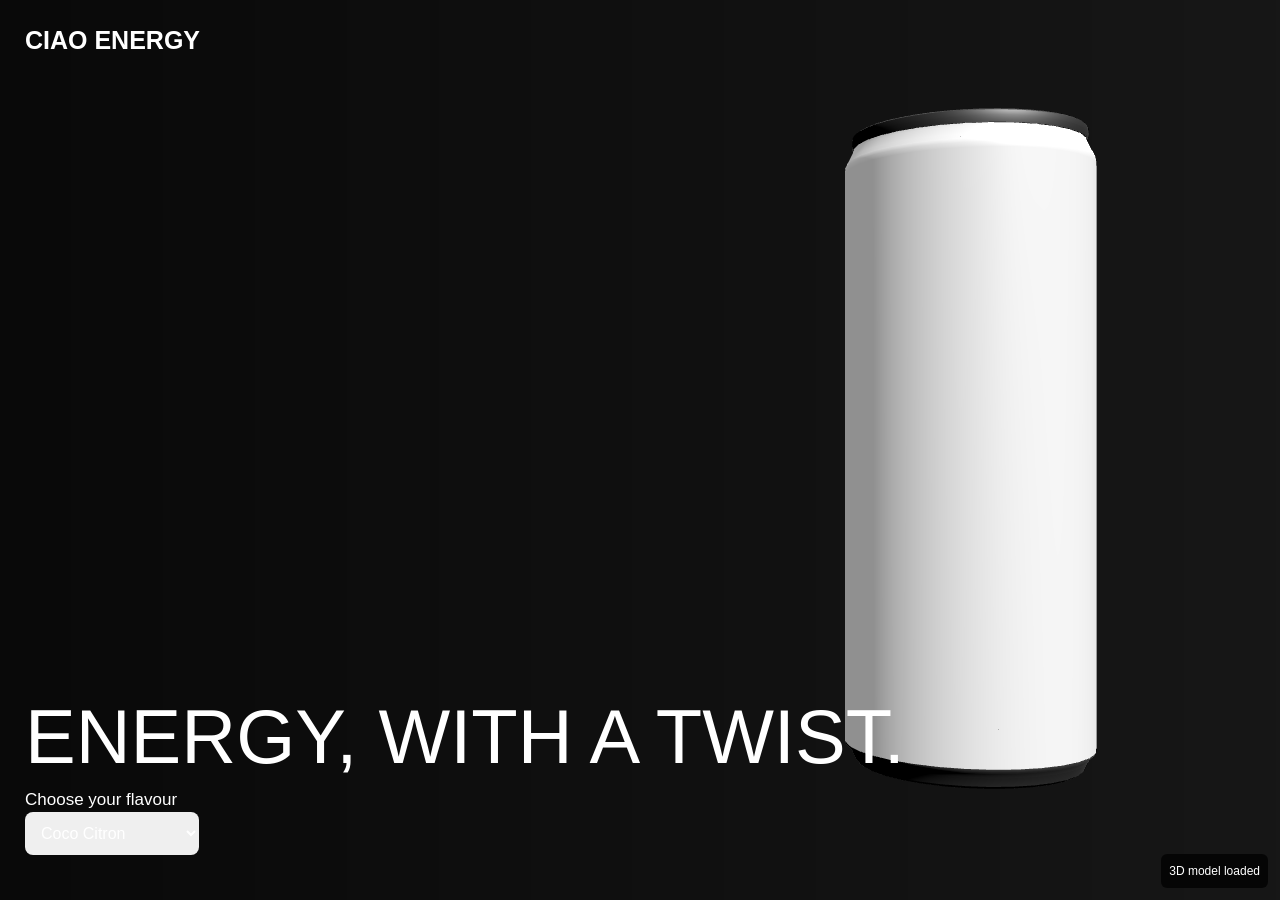
<file: preview.html>
<!DOCTYPE html>
<html lang="en">
<head>
<meta charset="UTF-8">
<meta name="viewport" content="width=device-width,initial-scale=1">
<title>Ciao Energy Preview</title>
<link rel="stylesheet" href="./assets/ciao.css">
<script type="importmap">
{"imports":{"three":"./assets/three.module.js"}}
</script>
<style>
*{box-sizing:border-box}
body{margin:0;background:#171717;color:white;font-family:Arial,sans-serif;overflow:hidden}
#bg{position:fixed;inset:0;width:100%;height:100%;object-fit:cover;opacity:.65}
.shade{position:fixed;inset:0;background:linear-gradient(90deg,#0009,transparent)}
header{position:absolute;top:22px;left:25px;z-index:3;font-size:25px;font-weight:900}
.info{position:absolute;left:25px;bottom:45px;z-index:3}
h1{font-size:clamp(38px,8vw,76px);margin:0 0 12px}
p{font-size:17px}
select{padding:12px;border:0;border-radius:8px}
#model{position:absolute;inset:0;width:100%;height:100%;z-index:2;pointer-events:none}
#status{position:absolute;right:12px;bottom:12px;z-index:4;background:#000b;padding:8px;border-radius:6px;font-size:12px}
</style>
</head>
<body>
<video id="bg" autoplay muted loop playsinline>
<source src="./assets/videos/coco-citron.mp4" type="video/mp4">
</video>
<div class="shade"></div>
<header>CIAO ENERGY</header>
<canvas id="model"></canvas>
<div class="info">
<h1>ENERGY, WITH A TWIST.</h1>
<p>Choose your flavour</p>
<select id="flavour">
<option value="coco-citron">Coco Citron</option>
<option value="framboise">Framboise</option>
<option value="kiwi-concombre">Kiwi Concombre</option>
<option value="peche-blanche">Pêche Blanche</option>
<option value="pomme-rhubarbe">Pomme Rhubarbe</option>
</select>
</div>
<div id="status">Loading 3D model...</div>
<script type="module">
import * as THREE from 'three';
import { GLTFLoader } from './assets/GLTFLoader.js';

const canvas=document.querySelector('#model');
const status=document.querySelector('#status');
const scene=new THREE.Scene();
const camera=new THREE.PerspectiveCamera(35,innerWidth/innerHeight,.1,100);
camera.position.set(0,0,5);
const renderer=new THREE.WebGLRenderer({canvas,alpha:true,antialias:true});
renderer.setPixelRatio(Math.min(devicePixelRatio,1.5));
renderer.setSize(innerWidth,innerHeight);
renderer.outputColorSpace=THREE.SRGBColorSpace;
scene.add(new THREE.HemisphereLight(0xffffff,0x555555,2));
const light=new THREE.DirectionalLight(0xffffff,3);
light.position.set(3,4,5);
scene.add(light);

new GLTFLoader().load('./assets/models/can.glb',g=>{
 const can=g.scene;
 const box=new THREE.Box3().setFromObject(can);
 const size=box.getSize(new THREE.Vector3());
 const center=box.getCenter(new THREE.Vector3());
 can.position.sub(center);
 can.scale.setScalar(2.2/Math.max(size.x,size.y,size.z));
 can.position.x=1.15;
 scene.add(can);
 status.textContent='3D model loaded';
 function animate(){
  requestAnimationFrame(animate);
  can.rotation.y+=0.006;
  renderer.render(scene,camera);
 }
 animate();
},undefined,e=>{
 status.textContent='3D model could not load; background preview still available';
 console.error(e);
});

document.querySelector('#flavour').addEventListener('change',e=>{
 document.querySelector('#bg').src='./assets/videos/'+e.target.value+'.mp4';
 document.querySelector('#bg').play().catch(()=>{});
});
addEventListener('resize',()=>{
 camera.aspect=innerWidth/innerHeight;
 camera.updateProjectionMatrix();
 renderer.setSize(innerWidth,innerHeight);
});
</script>
</body>
</html>
</file>
<file: assets/ciao.css>
html{-webkit-text-size-adjust:100%;-ms-text-size-adjust:100%;font-family:sans-serif}body{margin:0}article,aside,details,figcaption,figure,footer,header,hgroup,main,menu,nav,section,summary{display:block}audio,canvas,progress,video{vertical-align:baseline;display:inline-block}audio:not([controls]){height:0;display:none}[hidden],template{display:none}a{background-color:#0000}a:active,a:hover{outline:0}abbr[title]{border-bottom:1px dotted}b,strong{font-weight:700}dfn{font-style:italic}h1{margin:.67em 0;font-size:2em}mark{color:#000;background:#ff0}small{font-size:80%}sub,sup{vertical-align:baseline;font-size:75%;line-height:0;position:relative}sup{top:-.5em}sub{bottom:-.25em}img{border:0}svg:not(:root){overflow:hidden}hr{box-sizing:content-box;height:0}pre{overflow:auto}code,kbd,pre,samp{font-family:monospace;font-size:1em}button,input,optgroup,select,textarea{color:inherit;font:inherit;margin:0}button{overflow:visible}button,select{text-transform:none}button,html input[type=button],input[type=reset]{-webkit-appearance:button;cursor:pointer}button[disabled],html input[disabled]{cursor:default}button::-moz-focus-inner,input::-moz-focus-inner{border:0;padding:0}input{line-height:normal}input[type=checkbox],input[type=radio]{box-sizing:border-box;padding:0}input[type=number]::-webkit-inner-spin-button,input[type=number]::-webkit-outer-spin-button{height:auto}input[type=search]{-webkit-appearance:none}input[type=search]::-webkit-search-cancel-button,input[type=search]::-webkit-search-decoration{-webkit-appearance:none}legend{border:0;padding:0}textarea{overflow:auto}optgroup{font-weight:700}table{border-collapse:collapse;border-spacing:0}td,th{padding:0}@font-face{font-family:webflow-icons;src:url([data-uri])format("truetype");font-weight:400;font-style:normal}[class^=w-icon-],[class*=\ w-icon-]{speak:none;font-variant:normal;text-transform:none;-webkit-font-smoothing:antialiased;-moz-osx-font-smoothing:grayscale;font-style:normal;font-weight:400;line-height:1;font-family:webflow-icons!important}.w-icon-slider-right:before{content:""}.w-icon-slider-left:before{content:""}.w-icon-nav-menu:before{content:""}.w-icon-arrow-down:before,.w-icon-dropdown-toggle:before{content:""}.w-icon-file-upload-remove:before{content:""}.w-icon-file-upload-icon:before{content:""}*{box-sizing:border-box}html{height:100%}body{color:#333;background-color:#fff;min-height:100%;margin:0;font-family:Arial,sans-serif;font-size:14px;line-height:20px}img{vertical-align:middle;max-width:100%;display:inline-block}html.w-mod-touch *{background-attachment:scroll!important}.w-block{display:block}.w-inline-block{max-width:100%;display:inline-block}.w-clearfix:before,.w-clearfix:after{content:" ";grid-area:1/1/2/2;display:table}.w-clearfix:after{clear:both}.w-hidden{display:none}.w-button{color:#fff;line-height:inherit;cursor:pointer;background-color:#3898ec;border:0;border-radius:0;padding:9px 15px;text-decoration:none;display:inline-block}input.w-button{-webkit-appearance:button}:where(button.w-popover-trigger){color:inherit;cursor:pointer;font:inherit;line-height:inherit;text-align:inherit;-webkit-text-decoration:inherit;text-decoration:inherit;background-color:#0000;border:0;margin:0;padding:0}.w-popover{position-anchor:none}.w-popover[popover]:not(:popover-open){display:none}html[data-w-dynpage] [data-w-cloak]{color:#0000!important}.w-code-block{margin:unset}pre.w-code-block code{all:inherit}pre.w-code-block code>span{display:block!important}.w-optimization{display:contents}.w-webflow-badge,.w-webflow-badge>img{box-sizing:unset;width:unset;height:unset;max-height:unset;max-width:unset;min-height:unset;min-width:unset;margin:unset;padding:unset;float:unset;clear:unset;border:unset;border-radius:unset;background:unset;background-image:unset;background-position:unset;background-size:unset;background-repeat:unset;background-origin:unset;background-clip:unset;background-attachment:unset;background-color:unset;box-shadow:unset;transform:unset;direction:unset;font-family:unset;font-weight:unset;color:unset;font-size:unset;line-height:unset;font-style:unset;font-variant:unset;text-align:unset;letter-spacing:unset;-webkit-text-decoration:unset;text-decoration:unset;text-indent:unset;text-transform:unset;list-style-type:unset;text-shadow:unset;vertical-align:unset;cursor:unset;white-space:unset;word-break:unset;word-spacing:unset;word-wrap:unset;transition:unset}.w-webflow-badge{white-space:nowrap;cursor:pointer;box-shadow:0 0 0 1px #0000001a,0 1px 3px #0000001a;visibility:visible!important;opacity:1!important;z-index:2147483647!important;color:#aaadb0!important;width:auto!important;height:auto!important;overflow:unset!important;background-color:#fff!important;border-radius:3px!important;margin:0!important;padding:6px!important;font-size:12px!important;line-height:14px!important;text-decoration:none!important;display:inline-block!important;position:fixed!important;inset:auto 12px 12px auto!important;transform:none!important}.w-webflow-badge>img{position:unset;visibility:unset!important;opacity:1!important;vertical-align:middle!important;display:inline-block!important}h1,h2,h3,h4,h5,h6{margin-bottom:10px;font-weight:700}h1{margin-top:20px;font-size:38px;line-height:44px}h2{margin-top:20px;font-size:32px;line-height:36px}h3{margin-top:20px;font-size:24px;line-height:30px}h4{margin-top:10px;font-size:18px;line-height:24px}h5{margin-top:10px;font-size:14px;line-height:20px}h6{margin-top:10px;font-size:12px;line-height:18px}p{margin-top:0;margin-bottom:10px}blockquote{border-left:5px solid #e2e2e2;margin:0 0 10px;padding:10px 20px;font-size:18px;line-height:22px}figure{margin:0 0 10px}ul,ol{margin-top:0;margin-bottom:10px;padding-left:40px}.w-list-unstyled{padding-left:0;list-style:none}.w-embed:before,.w-embed:after{content:" ";grid-area:1/1/2/2;display:table}.w-embed:after{clear:both}.w-video{width:100%;padding:0;position:relative}.w-video iframe,.w-video object,.w-video embed{border:none;width:100%;height:100%;position:absolute;top:0;left:0}fieldset{border:0;margin:0;padding:0}button,[type=button],[type=reset]{cursor:pointer;-webkit-appearance:button;border:0}.w-form{margin:0 0 15px}.w-form-done{text-align:center;background-color:#ddd;padding:20px;display:none}.w-form-fail{background-color:#ffdede;margin-top:10px;padding:10px;display:none}label{margin-bottom:5px;font-weight:700;display:block}.w-input,.w-select{color:#333;vertical-align:middle;background-color:#fff;border:1px solid #ccc;width:100%;height:38px;margin-bottom:10px;padding:8px 12px;font-size:14px;line-height:1.42857;display:block}.w-input::placeholder,.w-select::placeholder{color:#999}.w-input:focus,.w-select:focus{border-color:#3898ec;outline:0}.w-input[disabled],.w-select[disabled],.w-input[readonly],.w-select[readonly],fieldset[disabled] .w-input,fieldset[disabled] .w-select{cursor:not-allowed}.w-input[disabled]:not(.w-input-disabled),.w-select[disabled]:not(.w-input-disabled),.w-input[readonly],.w-select[readonly],fieldset[disabled]:not(.w-input-disabled) .w-input,fieldset[disabled]:not(.w-input-disabled) .w-select{background-color:#eee}textarea.w-input,textarea.w-select{height:auto}.w-select{background-color:#f3f3f3}.w-select[multiple]{height:auto}.w-form-label{cursor:pointer;margin-bottom:0;font-weight:400;display:inline-block}.w-radio{margin-bottom:5px;padding-left:20px;display:block}.w-radio:before,.w-radio:after{content:" ";grid-area:1/1/2/2;display:table}.w-radio:after{clear:both}.w-radio-input{float:left;margin:3px 0 0 -20px;line-height:normal}.w-file-upload{margin-bottom:10px;display:block}.w-file-upload-input{opacity:0;z-index:-100;width:.1px;height:.1px;position:absolute;overflow:hidden}.w-file-upload-default,.w-file-upload-uploading,.w-file-upload-success{color:#333;display:inline-block}.w-file-upload-error{margin-top:10px;display:block}.w-file-upload-default.w-hidden,.w-file-upload-uploading.w-hidden,.w-file-upload-error.w-hidden,.w-file-upload-success.w-hidden{display:none}.w-file-upload-uploading-btn{cursor:pointer;background-color:#fafafa;border:1px solid #ccc;margin:0;padding:8px 12px;font-size:14px;font-weight:400;display:flex}.w-file-upload-file{background-color:#fafafa;border:1px solid #ccc;flex-grow:1;justify-content:space-between;margin:0;padding:8px 9px 8px 11px;display:flex}.w-file-upload-file-name{font-size:14px;font-weight:400;display:block}.w-file-remove-link{cursor:pointer;width:auto;height:auto;margin-top:3px;margin-left:10px;padding:3px;display:block}.w-icon-file-upload-remove{margin:auto;font-size:10px}.w-file-upload-error-msg{color:#ea384c;padding:2px 0;display:inline-block}.w-file-upload-info{padding:0 12px;line-height:38px;display:inline-block}.w-file-upload-label{cursor:pointer;background-color:#fafafa;border:1px solid #ccc;margin:0;padding:8px 12px;font-size:14px;font-weight:400;display:inline-block}.w-icon-file-upload-icon,.w-icon-file-upload-uploading{width:20px;margin-right:8px;display:inline-block}.w-icon-file-upload-uploading{height:20px}.w-container{max-width:940px;margin-left:auto;margin-right:auto}.w-container:before,.w-container:after{content:" ";grid-area:1/1/2/2;display:table}.w-container:after{clear:both}.w-container .w-row{margin-left:-10px;margin-right:-10px}.w-row:before,.w-row:after{content:" ";grid-area:1/1/2/2;display:table}.w-row:after{clear:both}.w-row .w-row{margin-left:0;margin-right:0}.w-col{float:left;width:100%;min-height:1px;padding-left:10px;padding-right:10px;position:relative}.w-col .w-col{padding-left:0;padding-right:0}.w-col-1{width:8.33333%}.w-col-2{width:16.6667%}.w-col-3{width:25%}.w-col-4{width:33.3333%}.w-col-5{width:41.6667%}.w-col-6{width:50%}.w-col-7{width:58.3333%}.w-col-8{width:66.6667%}.w-col-9{width:75%}.w-col-10{width:83.3333%}.w-col-11{width:91.6667%}.w-col-12{width:100%}.w-hidden-main{display:none!important}@media screen and (max-width:991px){.w-container{max-width:728px}.w-hidden-main{display:inherit!important}.w-hidden-medium{display:none!important}.w-col-medium-1{width:8.33333%}.w-col-medium-2{width:16.6667%}.w-col-medium-3{width:25%}.w-col-medium-4{width:33.3333%}.w-col-medium-5{width:41.6667%}.w-col-medium-6{width:50%}.w-col-medium-7{width:58.3333%}.w-col-medium-8{width:66.6667%}.w-col-medium-9{width:75%}.w-col-medium-10{width:83.3333%}.w-col-medium-11{width:91.6667%}.w-col-medium-12{width:100%}.w-col-stack{width:100%;left:auto;right:auto}}@media screen and (max-width:767px){.w-hidden-main,.w-hidden-medium{display:inherit!important}.w-hidden-small{display:none!important}.w-row,.w-container .w-row{margin-left:0;margin-right:0}.w-col{width:100%;left:auto;right:auto}.w-col-small-1{width:8.33333%}.w-col-small-2{width:16.6667%}.w-col-small-3{width:25%}.w-col-small-4{width:33.3333%}.w-col-small-5{width:41.6667%}.w-col-small-6{width:50%}.w-col-small-7{width:58.3333%}.w-col-small-8{width:66.6667%}.w-col-small-9{width:75%}.w-col-small-10{width:83.3333%}.w-col-small-11{width:91.6667%}.w-col-small-12{width:100%}}@media screen and (max-width:479px){.w-container{max-width:none}.w-hidden-main,.w-hidden-medium,.w-hidden-small{display:inherit!important}.w-hidden-tiny{display:none!important}.w-col{width:100%}.w-col-tiny-1{width:8.33333%}.w-col-tiny-2{width:16.6667%}.w-col-tiny-3{width:25%}.w-col-tiny-4{width:33.3333%}.w-col-tiny-5{width:41.6667%}.w-col-tiny-6{width:50%}.w-col-tiny-7{width:58.3333%}.w-col-tiny-8{width:66.6667%}.w-col-tiny-9{width:75%}.w-col-tiny-10{width:83.3333%}.w-col-tiny-11{width:91.6667%}.w-col-tiny-12{width:100%}}.w-widget{position:relative}.w-widget-map{width:100%;height:400px}.w-widget-map label{width:auto;display:inline}.w-widget-map img{max-width:inherit}.w-widget-map .gm-style-iw{text-align:center}.w-widget-map .gm-style-iw>button{display:none!important}.w-widget-twitter{overflow:hidden}.w-widget-twitter-count-shim{vertical-align:top;text-align:center;background:#fff;border:1px solid #758696;border-radius:3px;width:28px;height:20px;display:inline-block;position:relative}.w-widget-twitter-count-shim *{pointer-events:none;-webkit-user-select:none;user-select:none}.w-widget-twitter-count-shim .w-widget-twitter-count-inner{text-align:center;color:#999;font-family:serif;font-size:15px;line-height:12px;position:relative}.w-widget-twitter-count-shim .w-widget-twitter-count-clear{display:block;position:relative}.w-widget-twitter-count-shim.w--large{width:36px;height:28px}.w-widget-twitter-count-shim.w--large .w-widget-twitter-count-inner{font-size:18px;line-height:18px}.w-widget-twitter-count-shim:not(.w--vertical){margin-left:5px;margin-right:8px}.w-widget-twitter-count-shim:not(.w--vertical).w--large{margin-left:6px}.w-widget-twitter-count-shim:not(.w--vertical):before,.w-widget-twitter-count-shim:not(.w--vertical):after{content:" ";pointer-events:none;border:solid #0000;width:0;height:0;position:absolute;top:50%;left:0}.w-widget-twitter-count-shim:not(.w--vertical):before{border-width:4px;border-color:#75869600 #5d6c7b #75869600 #75869600;margin-top:-4px;margin-left:-9px}.w-widget-twitter-count-shim:not(.w--vertical).w--large:before{border-width:5px;margin-top:-5px;margin-left:-10px}.w-widget-twitter-count-shim:not(.w--vertical):after{border-width:4px;border-color:#fff0 #fff #fff0 #fff0;margin-top:-4px;margin-left:-8px}.w-widget-twitter-count-shim:not(.w--vertical).w--large:after{border-width:5px;margin-top:-5px;margin-left:-9px}.w-widget-twitter-count-shim.w--vertical{width:61px;height:33px;margin-bottom:8px}.w-widget-twitter-count-shim.w--vertical:before,.w-widget-twitter-count-shim.w--vertical:after{content:" ";pointer-events:none;border:solid #0000;width:0;height:0;position:absolute;top:100%;left:50%}.w-widget-twitter-count-shim.w--vertical:before{border-width:5px;border-color:#5d6c7b #75869600 #75869600;margin-left:-5px}.w-widget-twitter-count-shim.w--vertical:after{border-width:4px;border-color:#fff #fff0 #fff0;margin-left:-4px}.w-widget-twitter-count-shim.w--vertical .w-widget-twitter-count-inner{font-size:18px;line-height:22px}.w-widget-twitter-count-shim.w--vertical.w--large{width:76px}.w-background-video{color:#fff;height:500px;position:relative;overflow:hidden}.w-background-video>video{object-fit:cover;z-index:-100;background-position:50%;background-size:cover;width:100%;height:100%;margin:auto;position:absolute;inset:-100%}.w-background-video>video::-webkit-media-controls-start-playback-button{-webkit-appearance:none;display:none!important}.w-background-video--control{background-color:#0000;padding:0;position:absolute;bottom:1em;right:1em}.w-background-video--control>[hidden]{display:none!important}.w-slider{text-align:center;clear:both;-webkit-tap-highlight-color:#0000;tap-highlight-color:#0000;background:#ddd;height:300px;position:relative}.w-slider-mask{z-index:1;white-space:nowrap;height:100%;display:block;position:relative;left:0;right:0;overflow:hidden}.w-slide{vertical-align:top;white-space:normal;text-align:left;width:100%;height:100%;display:inline-block;position:relative}.w-slider-nav{z-index:2;text-align:center;-webkit-tap-highlight-color:#0000;tap-highlight-color:#0000;height:40px;margin:auto;padding-top:10px;position:absolute;inset:auto 0 0}.w-slider-nav.w-round>div{border-radius:100%}.w-slider-nav.w-num>div{width:auto;height:auto;font-size:inherit;line-height:inherit;padding:.2em .5em}.w-slider-nav.w-shadow>div{box-shadow:0 0 3px #3336}.w-slider-nav-invert{color:#fff}.w-slider-nav-invert>div{background-color:#2226}.w-slider-nav-invert>div.w-active{background-color:#222}.w-slider-dot{cursor:pointer;background-color:#fff6;width:1em;height:1em;margin:0 3px .5em;transition:background-color .1s,color .1s;display:inline-block;position:relative}.w-slider-dot.w-active{background-color:#fff}.w-slider-dot:focus{outline:none;box-shadow:0 0 0 2px #fff}.w-slider-dot:focus.w-active{box-shadow:none}.w-slider-arrow-left,.w-slider-arrow-right{cursor:pointer;color:#fff;-webkit-tap-highlight-color:#0000;tap-highlight-color:#0000;-webkit-user-select:none;user-select:none;width:80px;margin:auto;font-size:40px;position:absolute;inset:0;overflow:hidden}.w-slider-arrow-left [class^=w-icon-],.w-slider-arrow-right [class^=w-icon-],.w-slider-arrow-left [class*=\ w-icon-],.w-slider-arrow-right [class*=\ w-icon-]{position:absolute}.w-slider-arrow-left:focus,.w-slider-arrow-right:focus{outline:0}.w-slider-arrow-left{z-index:3;right:auto}.w-slider-arrow-right{z-index:4;left:auto}.w-icon-slider-left,.w-icon-slider-right{width:1em;height:1em;margin:auto;inset:0}.w-slider-aria-label{clip:rect(0 0 0 0);border:0;width:1px;height:1px;margin:-1px;padding:0;position:absolute;overflow:hidden}.w-slider-force-show{display:block!important}.w-dropdown{text-align:left;z-index:900;margin-left:auto;margin-right:auto;display:inline-block;position:relative}.w-dropdown-btn,.w-dropdown-toggle,.w-dropdown-link{vertical-align:top;color:#222;text-align:left;white-space:nowrap;margin-left:auto;margin-right:auto;padding:20px;text-decoration:none;position:relative}.w-dropdown-toggle{-webkit-user-select:none;user-select:none;cursor:pointer;padding-right:40px;display:inline-block}.w-dropdown-toggle:focus{outline:0}.w-icon-dropdown-toggle{width:1em;height:1em;margin:auto 20px auto auto;position:absolute;top:0;bottom:0;right:0}.w-dropdown-list{background:#ddd;min-width:100%;display:none;position:absolute}.w-dropdown-list.w--open{display:block}.w-dropdown-link{color:#222;padding:10px 20px;display:block}.w-dropdown-link.w--current{color:#0082f3}.w-dropdown-link:focus{outline:0}.w-lightbox-backdrop{cursor:auto;letter-spacing:normal;text-indent:0;text-shadow:none;text-transform:none;visibility:visible;white-space:normal;word-break:normal;word-spacing:normal;word-wrap:normal;color:#fff;text-align:center;z-index:2000;opacity:0;-webkit-user-select:none;-moz-user-select:none;-webkit-tap-highlight-color:transparent;background:#000000e6;outline:0;font-family:Helvetica Neue,Helvetica,Ubuntu,Segoe UI,Verdana,sans-serif;font-size:17px;font-style:normal;font-weight:300;line-height:1.2;list-style:disc;position:fixed;inset:0;-webkit-transform:translate(0)}.w-lightbox-backdrop,.w-lightbox-container{-webkit-overflow-scrolling:touch;height:100%;overflow:auto}.w-lightbox-content{height:100vh;position:relative;overflow:hidden}.w-lightbox-view{opacity:0;width:100vw;height:100vh;position:absolute}.w-lightbox-view:before{content:"";height:100vh}.w-lightbox-group,.w-lightbox-group .w-lightbox-view,.w-lightbox-group .w-lightbox-view:before{height:86vh}.w-lightbox-frame,.w-lightbox-view:before{vertical-align:middle;display:inline-block}.w-lightbox-figure{margin:0;position:relative}.w-lightbox-group .w-lightbox-figure{cursor:pointer}.w-lightbox-img{width:auto;max-width:none;height:auto}.w-lightbox-image{float:none;max-width:100vw;max-height:100vh;display:block}.w-lightbox-group .w-lightbox-image{max-height:86vh}.w-lightbox-caption{text-align:left;text-overflow:ellipsis;white-space:nowrap;background:#0006;padding:.5em 1em;position:absolute;bottom:0;left:0;right:0;overflow:hidden}.w-lightbox-embed{width:100%;height:100%;position:absolute;inset:0}.w-lightbox-control{cursor:pointer;background-position:50%;background-repeat:no-repeat;background-size:24px;width:4em;transition:all .3s;position:absolute;top:0}.w-lightbox-left{background-image:url([data-uri]);display:none;bottom:0;left:0}.w-lightbox-right{background-image:url([data-uri]);display:none;bottom:0;right:0}.w-lightbox-close{background-image:url([data-uri]);background-size:18px;height:2.6em;right:0}.w-lightbox-strip{white-space:nowrap;padding:0 1vh;line-height:0;position:absolute;bottom:0;left:0;right:0;overflow:auto hidden}.w-lightbox-item{box-sizing:content-box;cursor:pointer;width:10vh;padding:2vh 1vh;display:inline-block;-webkit-transform:translate(0,0)}.w-lightbox-active{opacity:.3}.w-lightbox-thumbnail{background:#222;height:10vh;position:relative;overflow:hidden}.w-lightbox-thumbnail-image{position:absolute;top:0;left:0}.w-lightbox-thumbnail .w-lightbox-tall{width:100%;top:50%;transform:translateY(-50%)}.w-lightbox-thumbnail .w-lightbox-wide{height:100%;left:50%;transform:translate(-50%)}.w-lightbox-spinner{box-sizing:border-box;border:5px solid #0006;border-radius:50%;width:40px;height:40px;margin-top:-20px;margin-left:-20px;animation:.8s linear infinite spin;position:absolute;top:50%;left:50%}.w-lightbox-spinner:after{content:"";border:3px solid #0000;border-bottom-color:#fff;border-radius:50%;position:absolute;inset:-4px}.w-lightbox-hide{display:none}.w-lightbox-noscroll{overflow:hidden}@media (min-width:768px){.w-lightbox-content{height:96vh;margin-top:2vh}.w-lightbox-view,.w-lightbox-view:before{height:96vh}.w-lightbox-group,.w-lightbox-group .w-lightbox-view,.w-lightbox-group .w-lightbox-view:before{height:84vh}.w-lightbox-image{max-width:96vw;max-height:96vh}.w-lightbox-group .w-lightbox-image{max-width:82.3vw;max-height:84vh}.w-lightbox-left,.w-lightbox-right{opacity:.5;display:block}.w-lightbox-close{opacity:.8}.w-lightbox-control:hover{opacity:1}}.w-lightbox-inactive,.w-lightbox-inactive:hover{opacity:0}.w-richtext:before,.w-richtext:after{content:" ";grid-area:1/1/2/2;display:table}.w-richtext:after{clear:both}.w-richtext[contenteditable=true]:before,.w-richtext[contenteditable=true]:after{white-space:initial}.w-richtext ol,.w-richtext ul{overflow:hidden}.w-richtext .w-richtext-figure-selected.w-richtext-figure-type-video div:after,.w-richtext .w-richtext-figure-selected[data-rt-type=video] div:after,.w-richtext .w-richtext-figure-selected.w-richtext-figure-type-image div,.w-richtext .w-richtext-figure-selected[data-rt-type=image] div{outline:2px solid #2895f7}.w-richtext figure.w-richtext-figure-type-video>div:after,.w-richtext figure[data-rt-type=video]>div:after{content:"";display:none;position:absolute;inset:0}.w-richtext figure{max-width:60%;position:relative}.w-richtext figure>div:before{cursor:default!important}.w-richtext figure img{width:100%}.w-richtext figure figcaption.w-richtext-figcaption-placeholder{opacity:.6}.w-richtext figure div{color:#0000;font-size:0}.w-richtext figure.w-richtext-figure-type-image,.w-richtext figure[data-rt-type=image]{display:table}.w-richtext figure.w-richtext-figure-type-image>div,.w-richtext figure[data-rt-type=image]>div{display:inline-block}.w-richtext figure.w-richtext-figure-type-image>figcaption,.w-richtext figure[data-rt-type=image]>figcaption{caption-side:bottom;display:table-caption}.w-richtext figure.w-richtext-figure-type-video,.w-richtext figure[data-rt-type=video]{width:60%;height:0}.w-richtext figure.w-richtext-figure-type-video iframe,.w-richtext figure[data-rt-type=video] iframe{width:100%;height:100%;position:absolute;top:0;left:0}.w-richtext figure.w-richtext-figure-type-video>div,.w-richtext figure[data-rt-type=video]>div{width:100%}.w-richtext figure.w-richtext-align-center{clear:both;margin-left:auto;margin-right:auto}.w-richtext figure.w-richtext-align-center.w-richtext-figure-type-image>div,.w-richtext figure.w-richtext-align-center[data-rt-type=image]>div{max-width:100%}.w-richtext figure.w-richtext-align-normal{clear:both}.w-richtext figure.w-richtext-align-fullwidth{text-align:center;clear:both;width:100%;max-width:100%;margin-left:auto;margin-right:auto;display:block}.w-richtext figure.w-richtext-align-fullwidth>div{padding-bottom:inherit;display:inline-block}.w-richtext figure.w-richtext-align-fullwidth>figcaption{display:block}.w-richtext figure.w-richtext-align-floatleft{float:left;clear:none;margin-right:15px}.w-richtext figure.w-richtext-align-floatright{float:right;clear:none;margin-left:15px}.w-nav{z-index:1000;background:#ddd;position:relative}.w-nav:before,.w-nav:after{content:" ";grid-area:1/1/2/2;display:table}.w-nav:after{clear:both}.w-nav-brand{float:left;color:#333;text-decoration:none;position:relative}.w-nav-link{vertical-align:top;color:#222;text-align:left;margin-left:auto;margin-right:auto;padding:20px;text-decoration:none;display:inline-block;position:relative}.w-nav-link.w--current{color:#0082f3}.w-nav-menu{float:right;position:relative}[data-nav-menu-open]{text-align:center;background:#c8c8c8;min-width:200px;position:absolute;top:100%;left:0;right:0;overflow:visible;display:block!important}.w--nav-link-open{display:block;position:relative}.w-nav-overlay{width:100%;display:none;position:absolute;top:100%;left:0;right:0;overflow:hidden}.w-nav-overlay [data-nav-menu-open]{top:0}.w-nav[data-animation=over-left] .w-nav-overlay{width:auto}.w-nav[data-animation=over-left] .w-nav-overlay,.w-nav[data-animation=over-left] [data-nav-menu-open]{z-index:1;top:0;right:auto}.w-nav[data-animation=over-right] .w-nav-overlay{width:auto}.w-nav[data-animation=over-right] .w-nav-overlay,.w-nav[data-animation=over-right] [data-nav-menu-open]{z-index:1;top:0;left:auto}.w-nav-button{float:right;cursor:pointer;-webkit-tap-highlight-color:#0000;tap-highlight-color:#0000;-webkit-user-select:none;user-select:none;padding:18px;font-size:24px;display:none;position:relative}.w-nav-button:focus{outline:0}.w-nav-button.w--open{color:#fff;background-color:#c8c8c8}.w-nav[data-collapse=all] .w-nav-menu{display:none}.w-nav[data-collapse=all] .w-nav-button,.w--nav-dropdown-open,.w--nav-dropdown-toggle-open{display:block}.w--nav-dropdown-list-open{position:static}@media screen and (max-width:991px){.w-nav[data-collapse=medium] .w-nav-menu{display:none}.w-nav[data-collapse=medium] .w-nav-button{display:block}}@media screen and (max-width:767px){.w-nav[data-collapse=small] .w-nav-menu{display:none}.w-nav[data-collapse=small] .w-nav-button{display:block}.w-nav-brand{padding-left:10px}}@media screen and (max-width:479px){.w-nav[data-collapse=tiny] .w-nav-menu{display:none}.w-nav[data-collapse=tiny] .w-nav-button{display:block}}.w-tabs{position:relative}.w-tabs:before,.w-tabs:after{content:" ";grid-area:1/1/2/2;display:table}.w-tabs:after{clear:both}.w-tab-menu{position:relative}.w-tab-link{vertical-align:top;text-align:left;cursor:pointer;color:#222;background-color:#ddd;padding:9px 30px;text-decoration:none;display:inline-block;position:relative}.w-tab-link.w--current{background-color:#c8c8c8}.w-tab-link:focus{outline:0}.w-tab-content{display:block;position:relative;overflow:hidden}.w-tab-pane{display:none;position:relative}.w--tab-active{display:block}@media screen and (max-width:479px){.w-tab-link{display:block}}.w-ix-emptyfix:after{content:""}@keyframes spin{0%{transform:rotate(0)}to{transform:rotate(360deg)}}.w-dyn-empty{background-color:#ddd;padding:10px}.w-dyn-hide,.w-dyn-bind-empty,.w-condition-invisible{display:none!important}.wf-layout-layout{display:grid}.w-layout-grid{grid-row-gap:16px;grid-column-gap:16px;grid-template-rows:auto auto;grid-template-columns:1fr 1fr;grid-auto-columns:1fr;display:grid}@font-face{font-family:Geistmono;src:url(https://cdn.prod.website-files.com/69fb53371d5b8e9c3f4e4c69/6a0b0eef462d20ff07b9cbe9_GeistMono-Regular.woff2)format("woff2");font-weight:400;font-style:normal;font-display:swap}@font-face{font-family:Franklin Gothic Atf;src:url(https://cdn.prod.website-files.com/69fb53371d5b8e9c3f4e4c69/6a0b3ae273b9c591afba279f_Franklin_Gothic_ATF_Black_Italic.woff2)format("woff2");font-weight:900;font-style:italic;font-display:swap}@font-face{font-family:Geist;src:url(https://cdn.prod.website-files.com/69fb53371d5b8e9c3f4e4c69/6a0d6cd3df7330778e84acee_Geist-Light.woff2)format("woff2");font-weight:300;font-style:normal;font-display:swap}@font-face{font-family:Geist;src:url(https://cdn.prod.website-files.com/69fb53371d5b8e9c3f4e4c69/6a17254d942eb32e84bde0f0_Geist-Regular.woff2)format("woff2");font-weight:400;font-style:normal;font-display:swap}:root{--color-scheme-1--background:var(--_primitives---colors--neutral-darkest);--_typography---font-styles--body:Geist,Arial,sans-serif;--color-scheme-1--text:var(--_primitives---colors--white);--_typography---font-styles--heading:"Franklin Gothic Atf",Arial,sans-serif;--_typography---font-styles--heading-weight:500;--_spacing-sizing---element-padding--s:clamp(1.25rem,1.1vw,1.5rem);--_spacing-sizing---element-padding--l:clamp(2rem,2vw,3rem);--_ui-styles---radius--medium:1rem;--_spacing-sizing---container--container-xlarge:120rem;--_spacing-sizing---element-padding--t:.25rem;--_spacing-sizing---element-padding--xxs:.5rem;--_spacing-sizing---element-padding--xs:clamp(.75rem,.65vw,1rem);--_spacing-sizing---element-padding--m:clamp(1.5rem,1.4vw,2rem);--_spacing-sizing---element-padding--xl:clamp(2.5rem,2.8vw,4rem);--_spacing-sizing---element-padding--xxl:clamp(3rem,3.5vw,5rem);--_spacing-sizing---element-padding--h:clamp(3.5rem,4vw,6rem);--_spacing-sizing---element-padding--xh:clamp(4rem,4.8vw,7rem);--_spacing-sizing---element-padding--xxh:clamp(5rem,6.5vw,10rem);--_primitives---colors--white:#fff;--_ui-styles---radius--xsmall:.25rem;--color-scheme-1--border:var(--_primitives---opacity--white-20);--_primitives---opacity--transparent:transparent;--_primitives---opacity--white-60:#fff9;--text-color--text-alternate\<deleted\|relume-variable-text-color-3\>:var(--base-color-neutral--white\<deleted\|relume-variable-color-neutral-2\>);--_ui-styles---radius--button:var(--_ui-styles---radius--small);--_primitives---colors--neutral-darkest:black;--_primitives---brand--camel-lightest\<deleted\|variable-bbcec2e4-52d1-09ad-f906-5dfe61628d9e\>:#f9f8ee;--_ui-styles---stroke--border-width:1px;--background-color--background-secondary\<deleted\|relume-variable-background-color-2\>:var(--base-color-neutral--neutral-lightest\<deleted\|relume-variable-color-neutral-3\>);--border-color--border-primary\<deleted\|relume-variable-border-color-1\>:var(--base-color-neutral--black\<deleted\|relume-variable-color-neutral-1\>);--_spacing-sizing---page-padding--padding-global:4%;--color-scheme-1--foreground:var(--_primitives---colors--white);--_ui-styles---radius--small:.5rem;--_primitives---colors--neutral-lightest:#eee;--_ui-styles---radius--large:2rem;--color-scheme-1--accent:var(--_primitives---colors--white);--_primitives---opacity--white-5:#ffffff0d;--_spacing-sizing---booking--nav-height:8rem;--_primitives---opacity--white-20:#fff3;--_primitives---opacity--white-50:#ffffff80;--color-scheme-1--taste-secondary:#ff659d;--_primitives---opacity--white-30:#ffffff4d;--color-scheme-1--taste-primary:#800035;--_primitives---opacity--white-80:#fffc;--_typography---font-styles--mono:Geistmono,Arial,sans-serif;--_ui-styles---blur--backdrop:2rem;--_ui-styles---stroke--divider-width:1px;--color-scheme-1--background-0:var(--_primitives---opacity--white-0);--_primitives---colors--neutral-lighter:#ccc;--_primitives---colors--neutral-light:#aaa;--_primitives---colors--neutral:#666;--_primitives---colors--neutral-dark:#444;--_primitives---colors--neutral-darker:#222;--_primitives---opacity--white-0:#fff0;--_primitives---opacity--white-10:#ffffff1a;--_primitives---opacity--white-15:#ffffff26;--_primitives---opacity--white-40:#fff6;--_primitives---brand--camel-darker\<deleted\|variable-74f42268-8c16-e229-6c18-0ec873762b21\>:#56130b;--_primitives---brand--camel-lighter\<deleted\|variable-4272e369-2e59-611b-8101-6fde95679a7f\>:#f4ecdd;--_primitives---brand--camel-light\<deleted\|variable-ff740804-f932-5337-8488-1ea17676efd1\>:#e6d2c0;--base-color-neutral--white\<deleted\|relume-variable-color-neutral-2\>:white;--base-color-neutral--neutral-lightest\<deleted\|relume-variable-color-neutral-3\>:#eee;--base-color-neutral--black\<deleted\|relume-variable-color-neutral-1\>:black;--_primitives---brand--camel\<deleted\|variable-35e9b1e4-c803-8b54-ef7d-02b672f67117\>:#c79f7b;--_primitives---opacity--camel-darker-0\<deleted\|variable-cd006c58-4fb4-d5b0-b950-0b03504a4727\>:#56130b00}body{background-color:var(--color-scheme-1--background);font-family:var(--_typography---font-styles--body);color:var(--color-scheme-1--text);--_spacing-sizing---element-padding--s:clamp(1.25rem,1.1vw,1.5rem);--_spacing-sizing---element-padding--l:clamp(2rem,2vw,3rem);--_spacing-sizing---container--container-xlarge:120rem;--_spacing-sizing---element-padding--t:.25rem;--_spacing-sizing---element-padding--xxs:.5rem;--_spacing-sizing---element-padding--xs:clamp(.75rem,.65vw,1rem);--_spacing-sizing---element-padding--m:clamp(1.5rem,1.4vw,2rem);--_spacing-sizing---element-padding--xl:clamp(2.5rem,2.8vw,4rem);--_spacing-sizing---element-padding--xxl:clamp(3rem,3.5vw,5rem);--_spacing-sizing---element-padding--h:clamp(3.5rem,4vw,6rem);--_spacing-sizing---element-padding--xh:clamp(4rem,4.8vw,7rem);--_spacing-sizing---element-padding--xxh:clamp(5rem,6.5vw,10rem);--_spacing-sizing---page-padding--padding-global:4%;--_spacing-sizing---booking--nav-height:8rem;--_ui-styles---radius--medium:1rem;--_ui-styles---radius--xsmall:.25rem;--_ui-styles---radius--button:var(--_ui-styles---radius--small);--_ui-styles---stroke--border-width:1px;--_ui-styles---radius--small:.5rem;--_ui-styles---radius--large:2rem;--_ui-styles---blur--backdrop:2rem;--_ui-styles---stroke--divider-width:1px;font-size:1rem;font-weight:300;line-height:1.5}h1{font-family:var(--_typography---font-styles--heading);line-height:1;font-weight:var(--_typography---font-styles--heading-weight);text-transform:uppercase;margin-top:0;margin-bottom:0;font-size:clamp(2.5rem,4.167vw,4.5rem)}h2{font-family:var(--_typography---font-styles--heading);font-style:italic;line-height:1;font-weight:var(--_typography---font-styles--heading-weight);text-transform:uppercase;margin-top:0;margin-bottom:0;font-size:clamp(2.25rem,3vw,3rem)}h3{font-family:var(--_typography---font-styles--heading);line-height:1.2;font-weight:var(--_typography---font-styles--heading-weight);margin-top:0;margin-bottom:0;font-size:clamp(2rem,2.5vw,3rem)}h4{font-family:var(--_typography---font-styles--heading);line-height:1.3;font-weight:var(--_typography---font-styles--heading-weight);margin-top:0;margin-bottom:0;font-size:clamp(1.5rem,1.667vw,2rem)}h5{font-family:var(--_typography---font-styles--heading);line-height:1.4;font-weight:var(--_typography---font-styles--heading-weight);margin-top:0;margin-bottom:0;font-size:clamp(1.25rem,1.25vw,1.5rem)}h6{font-family:var(--_typography---font-styles--heading);line-height:1.4;font-weight:var(--_typography---font-styles--heading-weight);margin-top:0;margin-bottom:0;font-size:clamp(1rem,1vw,1.25rem)}p{margin-bottom:0}a{color:var(--color-scheme-1--text);text-decoration:underline}ul{margin-top:var(--_spacing-sizing---element-padding--s);margin-bottom:var(--_spacing-sizing---element-padding--s);padding-left:1.25rem}ol{margin-top:1rem;margin-bottom:1rem;padding-left:1.5rem}li{margin-top:.25rem;margin-bottom:.25rem;padding-left:.5rem}img{max-width:100%;display:inline-block}label{margin-bottom:.25rem;font-weight:500}blockquote{border-left:.1875rem solid var(--color-scheme-1--text);margin-bottom:0;padding:.75rem 1.25rem;font-size:1.25rem;line-height:1.5}figure{margin-top:var(--_spacing-sizing---element-padding--l);margin-bottom:var(--_spacing-sizing---element-padding--l);border-radius:var(--_ui-styles---radius--medium);overflow:hidden}figcaption{text-align:center;margin-top:.25rem}.z-index-2{z-index:2;position:relative}.max-width-full{object-fit:cover;width:100%;max-width:none}.layer{justify-content:center;align-items:center;position:absolute;inset:0%}.overflow-hidden{overflow:hidden}.global-styles{display:block;position:fixed;inset:0% auto auto 0%}.z-index-1{z-index:1;position:relative}.hide{display:none}.text-style-link{text-decoration:underline}.max-width-xlarge{width:100%;max-width:64rem}.max-width-medium{width:100%;max-width:35rem}.max-width-xsmall{width:100%;max-width:25rem}.max-width-xxsmall{width:100%;max-width:20rem}.container-large{width:100%;max-width:var(--_spacing-sizing---container--container-xlarge);margin-left:auto;margin-right:auto}.max-width-xxlarge{width:100%;max-width:80rem}.align-center{margin-left:auto;margin-right:auto}.spacing-clean{margin:0;padding:0}.max-width-large{width:100%;max-width:48rem}.max-width-small{width:100%;max-width:30rem}.utility_component{justify-content:center;align-items:center;width:100vw;max-width:100%;height:100vh;max-height:100%;padding-left:1.25rem;padding-right:1.25rem;display:flex}.utility_form-block{text-align:center;flex-direction:column;max-width:30rem;display:flex}.utility_form{flex-direction:column;align-items:stretch;display:flex}.utility_image{margin-bottom:.5rem;margin-left:auto;margin-right:auto}.container-medium{width:100%;max-width:64rem;margin-left:auto;margin-right:auto}.container-small{width:100%;max-width:48rem;margin-left:auto;margin-right:auto}.margin-tiny{margin:var(--_spacing-sizing---element-padding--t)}.margin-xxsmall{margin:var(--_spacing-sizing---element-padding--xxs)}.margin-xsmall{margin:var(--_spacing-sizing---element-padding--xs)}.margin-small{margin:var(--_spacing-sizing---element-padding--s)}.margin-medium{margin:var(--_spacing-sizing---element-padding--m)}.margin-large{margin:var(--_spacing-sizing---element-padding--l)}.margin-xlarge{margin:var(--_spacing-sizing---element-padding--xl)}.margin-xxlarge{margin:var(--_spacing-sizing---element-padding--xxl)}.margin-huge{margin:var(--_spacing-sizing---element-padding--h)}.margin-xhuge{margin:var(--_spacing-sizing---element-padding--xh)}.margin-xxhuge{margin:var(--_spacing-sizing---element-padding--xxh)}.margin-0{margin:0}.padding-0{padding:0}.padding-tiny{padding:var(--_spacing-sizing---element-padding--t)}.padding-xxsmall{padding:var(--_spacing-sizing---element-padding--xxs)}.padding-xsmall{padding:var(--_spacing-sizing---element-padding--xs)}.padding-small{padding:var(--_spacing-sizing---element-padding--s)}.padding-medium{padding:var(--_spacing-sizing---element-padding--m)}.padding-large{padding:var(--_spacing-sizing---element-padding--l)}.padding-xlarge{padding:var(--_spacing-sizing---element-padding--xl)}.padding-xxlarge{padding:var(--_spacing-sizing---element-padding--xxl)}.padding-huge{padding:var(--_spacing-sizing---element-padding--h)}.padding-xhuge{padding:var(--_spacing-sizing---element-padding--xh)}.padding-xxhuge{padding:var(--_spacing-sizing---element-padding--xxh)}.margin-top,.margin-top.margin-custom1,.margin-top.margin-huge,.margin-top.margin-small,.margin-top.margin-tiny,.margin-top.margin-custom3,.margin-top.margin-medium,.margin-top.margin-xxsmall,.margin-top.margin-xxhuge,.margin-top.margin-custom2,.margin-top.margin-xsmall,.margin-top.margin-large,.margin-top.margin-xxlarge,.margin-top.margin-xlarge,.margin-top.margin-0,.margin-top.margin-xhuge{margin-bottom:0;margin-left:0;margin-right:0}.margin-bottom,.margin-bottom.margin-xxlarge,.margin-bottom.margin-medium,.margin-bottom.margin-custom3,.margin-bottom.margin-custom1,.margin-bottom.margin-tiny,.margin-bottom.margin-small,.margin-bottom.margin-large,.margin-bottom.margin-0,.margin-bottom.margin-xlarge,.margin-bottom.margin-xhuge,.margin-bottom.margin-xxhuge,.margin-bottom.margin-huge,.margin-bottom.margin-xxsmall,.margin-bottom.margin-custom2,.margin-bottom.margin-xsmall{margin-top:0;margin-left:0;margin-right:0}.margin-left,.margin-left.margin-tiny,.margin-left.margin-xxlarge,.margin-left.margin-0,.margin-left.margin-small,.margin-left.margin-xsmall,.margin-left.margin-large,.margin-left.margin-huge,.margin-left.margin-xlarge,.margin-left.margin-custom3,.margin-left.margin-xxsmall,.margin-left.margin-custom1,.margin-left.margin-custom2,.margin-left.margin-xhuge,.margin-left.margin-xxhuge,.margin-left.margin-medium{margin-top:0;margin-bottom:0;margin-right:0}.margin-right,.margin-right.margin-huge,.margin-right.margin-xsmall,.margin-right.margin-xxhuge,.margin-right.margin-small,.margin-right.margin-medium,.margin-right.margin-xlarge,.margin-right.margin-custom3,.margin-right.margin-custom2,.margin-right.margin-xxsmall,.margin-right.margin-xhuge,.margin-right.margin-custom1,.margin-right.margin-large,.margin-right.margin-0,.margin-right.margin-xxlarge,.margin-right.margin-tiny{margin-top:0;margin-bottom:0;margin-left:0}.margin-vertical,.margin-vertical.margin-medium,.margin-vertical.margin-xlarge,.margin-vertical.margin-xxsmall,.margin-vertical.margin-xxlarge,.margin-vertical.margin-huge,.margin-vertical.margin-0,.margin-vertical.margin-xxhuge,.margin-vertical.margin-tiny,.margin-vertical.margin-xsmall,.margin-vertical.margin-custom1,.margin-vertical.margin-small,.margin-vertical.margin-large,.margin-vertical.margin-xhuge,.margin-vertical.margin-custom2,.margin-vertical.margin-custom3{margin-left:0;margin-right:0}.margin-horizontal,.margin-horizontal.margin-medium,.margin-horizontal.margin-tiny,.margin-horizontal.margin-custom3,.margin-horizontal.margin-0,.margin-horizontal.margin-xxlarge,.margin-horizontal.margin-xhuge,.margin-horizontal.margin-huge,.margin-horizontal.margin-xlarge,.margin-horizontal.margin-custom1,.margin-horizontal.margin-xxsmall,.margin-horizontal.margin-xsmall,.margin-horizontal.margin-large,.margin-horizontal.margin-custom2,.margin-horizontal.margin-small,.margin-horizontal.margin-xxhuge{margin-top:0;margin-bottom:0}.padding-top,.padding-top.padding-xhuge,.padding-top.padding-xxhuge,.padding-top.padding-0,.padding-top.padding-large,.padding-top.padding-custom2,.padding-top.padding-xlarge,.padding-top.padding-huge,.padding-top.padding-xxsmall,.padding-top.padding-custom3,.padding-top.padding-tiny,.padding-top.padding-medium,.padding-top.padding-xxlarge,.padding-top.padding-small,.padding-top.padding-xsmall,.padding-top.padding-custom1{padding-bottom:0;padding-left:0;padding-right:0}.padding-bottom,.padding-bottom.padding-xlarge,.padding-bottom.padding-small,.padding-bottom.padding-xxhuge,.padding-bottom.padding-large,.padding-bottom.padding-xhuge,.padding-bottom.padding-custom2,.padding-bottom.padding-xxsmall,.padding-bottom.padding-xxlarge,.padding-bottom.padding-custom3,.padding-bottom.padding-custom1,.padding-bottom.padding-xsmall,.padding-bottom.padding-huge,.padding-bottom.padding-tiny,.padding-bottom.padding-medium,.padding-bottom.padding-0{padding-top:0;padding-left:0;padding-right:0}.padding-left,.padding-left.padding-xhuge,.padding-left.padding-xlarge,.padding-left.padding-0,.padding-left.padding-small,.padding-left.padding-xsmall,.padding-left.padding-medium,.padding-left.padding-xxhuge,.padding-left.padding-huge,.padding-left.padding-custom1,.padding-left.padding-tiny,.padding-left.padding-xxsmall,.padding-left.padding-custom3,.padding-left.padding-custom2,.padding-left.padding-xxlarge,.padding-left.padding-large{padding-top:0;padding-bottom:0;padding-right:0}.padding-right,.padding-right.padding-xxhuge,.padding-right.padding-custom2,.padding-right.padding-large,.padding-right.padding-xlarge,.padding-right.padding-tiny,.padding-right.padding-custom3,.padding-right.padding-custom1,.padding-right.padding-xsmall,.padding-right.padding-xxlarge,.padding-right.padding-xxsmall,.padding-right.padding-medium,.padding-right.padding-xhuge,.padding-right.padding-huge,.padding-right.padding-0,.padding-right.padding-small{padding-top:0;padding-bottom:0;padding-left:0}.padding-vertical,.padding-vertical.padding-0,.padding-vertical.padding-xxhuge,.padding-vertical.padding-large,.padding-vertical.padding-custom3,.padding-vertical.padding-medium,.padding-vertical.padding-tiny,.padding-vertical.padding-xxlarge,.padding-vertical.padding-custom1,.padding-vertical.padding-xsmall,.padding-vertical.padding-xhuge,.padding-vertical.padding-xlarge,.padding-vertical.padding-custom2,.padding-vertical.padding-xxsmall,.padding-vertical.padding-huge,.padding-vertical.padding-small{padding-left:0;padding-right:0}.padding-horizontal,.padding-horizontal.padding-xxsmall,.padding-horizontal.padding-0,.padding-horizontal.padding-custom3,.padding-horizontal.padding-huge,.padding-horizontal.padding-xsmall,.padding-horizontal.padding-medium,.padding-horizontal.padding-xxlarge,.padding-horizontal.padding-large,.padding-horizontal.padding-xhuge,.padding-horizontal.padding-custom1,.padding-horizontal.padding-tiny,.padding-horizontal.padding-custom2,.padding-horizontal.padding-xxhuge,.padding-horizontal.padding-small,.padding-horizontal.padding-xlarge{padding-top:0;padding-bottom:0}.overflow-scroll{overflow:scroll}.overflow-auto{overflow:auto}.text-weight-medium{font-weight:500}.text-size-medium{font-size:1.125rem}.margin-top-auto{margin-top:auto}.text-style-quote{border-left:.1875rem solid var(--color-scheme-1--text);margin-bottom:0;padding:.75rem 1.25rem;font-size:1.25rem;line-height:1.5}.icon-embed-small{flex-direction:column;justify-content:center;align-items:center;width:2rem;height:2rem;display:flex}.heading-style-h2{font-family:var(--_typography---font-styles--heading);font-style:italic;line-height:.8;font-weight:var(--_typography---font-styles--heading-weight);text-transform:uppercase;font-size:clamp(2.25rem,3vw,3rem)}.rl-styleguide_heading{z-index:4;font-family:var(--_typography---font-styles--heading);margin-bottom:1.5rem;padding:.25rem .5rem;font-size:3.5rem;font-weight:700}.heading-style-h6{font-family:var(--_typography---font-styles--body);line-height:1.4;font-weight:var(--_typography---font-styles--heading-weight);font-size:clamp(1rem,1vw,1.25rem)}.rl-styleguide_item-row{grid-column-gap:1.5rem;grid-row-gap:0rem;grid-template-rows:auto;grid-template-columns:15rem 1fr 1fr 1fr;align-items:center}.rl-styleguide_item-row.is-button-row{grid-template-columns:19rem 1fr}.icon-1x1-xsmall{width:1.5rem;height:1.5rem}.rl-styleguide_empty-space{z-index:-1;flex-direction:column;justify-content:space-between;align-items:flex-start;padding:2rem;display:flex;position:relative}.shadow-xxlarge{box-shadow:0 32px 64px -12px #00000024}.rl-styleguide_icons-list{grid-column-gap:1rem;grid-row-gap:1rem;flex-wrap:wrap;grid-template-rows:auto;grid-template-columns:1fr;grid-auto-columns:1fr;grid-auto-flow:column;display:grid}.icon-embed-medium{flex-direction:column;justify-content:center;align-items:center;width:3rem;height:3rem;display:flex}.form_radio{align-items:center;margin-bottom:0;padding-left:1.125rem;display:flex}.form_radio.is-alternate{color:var(--_primitives---colors--white)}.heading-style-h5{font-family:var(--_typography---font-styles--body);line-height:1.4;font-weight:var(--_typography---font-styles--heading-weight);font-size:clamp(1.25rem,1.25vw,1.5rem)}.text-style-strikethrough{text-decoration:line-through}.heading-style-h1{font-family:var(--_typography---font-styles--heading);line-height:1.2;font-weight:var(--_typography---font-styles--heading-weight);font-size:clamp(2.5rem,4.167vw,4.5rem)}.form_checkbox-icon{border-radius:var(--_ui-styles---radius--xsmall);width:1.125rem;min-width:1.125rem;height:1.125rem;min-height:1.125rem;box-shadow:inset 0 0 0 0 var(--color-scheme-1--text),0 0 0 1px var(--color-scheme-1--border);cursor:pointer;margin-top:0;margin-left:-1.25rem;margin-right:.5rem;transition:all .2s}.form_checkbox-icon.w--redirected-checked{border:1px none var(--_primitives---opacity--transparent);background-color:var(--color-scheme-1--background);box-shadow:inset 0 0 0 5px var(--color-scheme-1--text),0 0 0 1px var(--color-scheme-1--text)}.form_checkbox-icon.is-alternate.w--redirected-checked{box-shadow:inset 0 0 0 4px var(--color-scheme-1--text),0 0 0 1px var(--_primitives---opacity--white-60)}.form_checkbox-label{margin-bottom:0}.text-size-tiny{font-size:.75rem}.form_field-label{margin-bottom:.5rem;font-weight:400}.form_field-label.is-alternate{color:var(--text-color--text-alternate\<deleted\|relume-variable-text-color-3\>)}.button{border-radius:var(--_ui-styles---radius--button);background-color:var(--_primitives---colors--white);box-shadow:0 0 20px 0 var(--_primitives---opacity--white-60);color:var(--_primitives---colors--neutral-darkest);text-align:center;text-transform:uppercase;cursor:pointer;padding:1.25rem 1.5rem;font-weight:400;line-height:1;text-decoration:none;transition:border .4s,background-color .4s;position:relative}.button:hover{background-color:var(--_primitives---colors--white)}.button.is-link{background-color:var(--_primitives---opacity--transparent);color:inherit;border-style:none;padding:.25rem 0;line-height:1;text-decoration:none}.button.is-link.is-alternate{background-color:var(--_primitives---opacity--transparent);color:var(--_primitives---brand--camel-lightest\<deleted\|variable-bbcec2e4-52d1-09ad-f906-5dfe61628d9e\>)}.button.is-link.is-icon{grid-column-gap:var(--_spacing-sizing---element-padding--xxs);grid-row-gap:var(--_spacing-sizing---element-padding--xxs)}.button.is-icon{grid-column-gap:.75rem;grid-row-gap:.75rem;justify-content:center;align-items:center;display:flex}.button.is-secondary{border:1.5px solid var(--color-scheme-1--text);border-radius:var(--_ui-styles---radius--xsmall);background-color:var(--_primitives---opacity--transparent);box-shadow:none;color:var(--color-scheme-1--text);padding:.25rem}.button.is-secondary.is-alternate{background-color:var(--_primitives---opacity--transparent);color:var(--_primitives---brand--camel-lightest\<deleted\|variable-bbcec2e4-52d1-09ad-f906-5dfe61628d9e\>)}.button.is-secondary.is-social{width:6.5rem;font-size:.875rem}.button.is-small{padding:.9rem 1.25rem;font-size:.875rem}.button.is-alternate{background-color:var(--_primitives---colors--white);color:var(--_primitives---colors--neutral-darkest)}.text-weight-normal{font-weight:400}.heading-style-h4{font-family:var(--_typography---font-styles--heading);line-height:1.3;font-weight:var(--_typography---font-styles--heading-weight);font-size:clamp(1.5rem,1.667vw,2rem)}.text-style-italic{font-style:italic}.icon-1x1-xxsmall{width:1rem;height:1rem}.form_radio-label{margin-bottom:0}.rl-styleguide_item{grid-column-gap:1rem;grid-row-gap:1rem;flex-direction:column;grid-template-rows:auto;grid-template-columns:1fr;grid-auto-columns:1fr;place-content:start;place-items:start;padding-bottom:1rem;display:grid}.rl-styleguide_item.is-stretch{grid-row-gap:1rem;justify-items:stretch}.icon-1x1-xlarge{width:6.5rem;height:6.5rem}.shadow-xlarge{box-shadow:0 24px 48px -12px #0000002e}.text-weight-light{font-weight:300}.rl-styleguide_label{color:#1e51f7;white-space:nowrap;cursor:context-menu;background-color:#e8edff;padding:.25rem .5rem;font-size:.75rem;display:inline-block}.rl-styleguide_label.is-html-tag{color:#bb4198;background-color:#f9eff6}.text-size-regular{font-size:1rem}.text-weight-xbold{font-weight:800}.text-align-right{text-align:right}.text-weight-bold{font-weight:700}.icon-height-xlarge{height:6.5rem}.heading-style-h3{font-family:var(--_typography---font-styles--heading);text-transform:uppercase;font-size:clamp(2rem,2.5vw,3rem);line-height:1}.icon-1x1-large{width:5rem;height:5rem}.form_input{height:auto;min-height:2.75rem;padding:var(--_spacing-sizing---element-padding--xs).75rem;border-radius:var(--_spacing-sizing---element-padding--xxs);background-color:var(--_primitives---opacity--transparent);box-shadow:0 0 0 1px var(--color-scheme-1--border);color:var(--_primitives---colors--neutral-darkest);border:1px #000;margin-bottom:0;font-size:1rem;line-height:1.6;transition:box-shadow .2s}.form_input:focus{box-shadow:0 0 0 2px var(--color-scheme-1--text)}.form_input::placeholder{color:var(--_primitives---opacity--white-60)}.form_input.is-text-area{height:auto;min-height:11.25rem;padding-top:.75rem;padding-bottom:.75rem;overflow:auto}.form_input.is-select-input{background-image:url(https://cdn.prod.website-files.com/69fb53371d5b8e9c3f4e4c69/69fb53371d5b8e9c3f4e4cb8_chevron-down.svg);background-position:99%;background-repeat:no-repeat;background-size:auto}.form_input.is-select-input.is-alternate{background-image:url(https://cdn.prod.website-files.com/69fb53371d5b8e9c3f4e4c69/69fb53371d5b8e9c3f4e4ce7_chevron-down-white.svg)}.form_input.is-alternate{color:var(--_primitives---colors--white)}.form_input.is-alternate::placeholder{color:var(--_primitives---opacity--white-60)}.rl-styleguide_button-list{grid-column-gap:1rem;grid-row-gap:1.5rem;white-space:normal;grid-template-rows:auto;grid-template-columns:auto;grid-auto-columns:max-content;grid-auto-flow:row;place-items:center start;padding-top:1.5rem;padding-bottom:1.5rem;display:grid}.rl-styleguide_list{grid-column-gap:1rem;grid-row-gap:1rem;grid-template-rows:auto;grid-template-columns:1fr;padding-bottom:4rem}.icon-embed-custom1{flex-direction:column;justify-content:center;align-items:center;width:1.25rem;height:1.25rem;display:flex}.button-group{grid-column-gap:1rem;grid-row-gap:1rem;flex-wrap:wrap;align-items:center;display:flex}.text-color-white{color:var(--_primitives---colors--white)}.text-weight-semibold{font-weight:600}.text-style-muted{opacity:.6}.text-style-nowrap{white-space:nowrap}.text-align-left{text-align:left}.icon-embed-large{flex-direction:column;justify-content:center;align-items:center;width:5rem;height:5rem;display:flex}.shadow-xxsmall{box-shadow:0 1px 2px #0000000d}.icon-embed-xxsmall{flex-direction:column;justify-content:center;align-items:center;width:1rem;height:1rem;display:flex}.icon-embed-xsmall{flex-direction:column;justify-content:center;align-items:center;width:1.25rem;height:1.25rem;display:flex}.icon-height-xxsmall{height:1rem}.background-color-black{background-color:var(--_primitives---colors--neutral-darkest)}.shadow-xsmall{box-shadow:0 1px 3px #0000001a,0 1px 2px #0000000f}.icon-1x1-custom1{width:1.25rem;height:1.25rem}.rl-styleguide_header{grid-column-gap:1rem;grid-row-gap:1rem;grid-template-rows:auto;grid-template-columns:1fr 1fr 1fr;grid-auto-columns:1fr;justify-content:space-between;align-items:flex-start;padding-top:3rem;padding-bottom:3rem;display:flex}.rl-styleguide_subheading{z-index:3;border:var(--_ui-styles---stroke--border-width)solid var(--color-scheme-1--border);border-radius:var(--_ui-styles---radius--medium);background-color:var(--color-scheme-1--background);font-family:var(--_typography---font-styles--heading);color:var(--color-scheme-1--text);margin-bottom:1rem;padding:1rem;font-size:2rem;font-weight:700;line-height:1}.rl-styleguide_subheading.is-text-small{font-family:var(--_typography---font-styles--body);font-size:1rem;font-weight:400}.form_radio-icon{border:1px solid var(--_primitives---colors--neutral-darkest);cursor:pointer;border-radius:100px;width:1.125rem;min-width:1.125rem;height:1.125rem;min-height:1.125rem;margin-top:0;margin-left:-1.125rem;margin-right:.5rem}.form_radio-icon.w--redirected-checked{background-color:#fff;background-image:none;border-width:6px;border-color:#000}.form_radio-icon.w--redirected-focus{box-shadow:none;border-color:#000;margin-top:0}.form_radio-icon.is-alternate{border-color:var(--_primitives---colors--white)}.rl-styleguide_shadows-list{grid-column-gap:1.5rem;grid-row-gap:1.5rem;grid-template-rows:auto;grid-template-columns:1fr 1fr 1fr 1fr;align-items:start}.form_form{grid-column-gap:1.5rem;grid-row-gap:1.5rem;grid-template-rows:auto;grid-template-columns:1fr;grid-auto-columns:1fr;display:grid}.text-style-allcaps{text-transform:uppercase}.icon-height-custom1{height:1.25rem}.text-align-center{text-align:center}.text-size-small{font-size:.875rem}.class-label-column{grid-column-gap:.75rem;grid-row-gap:.75rem;grid-template-rows:auto;grid-template-columns:1fr;grid-auto-columns:1fr;display:grid}.form_field-wrapper{position:relative}.icon-height-small{height:2rem}.icon-height-large{height:5rem}.shadow-large{box-shadow:0 20px 24px -4px #00000014,0 8px 8px -4px #00000008}.icon-embed-xlarge{flex-direction:column;justify-content:center;align-items:center;width:6.5rem;height:6.5rem;display:flex}.icon-1x1-small{width:2rem;height:2rem}.class-label-row{grid-column-gap:.25rem;grid-row-gap:.25rem;flex-wrap:wrap;align-items:center;display:flex}.text-rich-text h1{margin-top:var(--_spacing-sizing---element-padding--xh);margin-bottom:var(--_spacing-sizing---element-padding--xl)}.text-rich-text blockquote{margin-top:var(--_spacing-sizing---element-padding--l);margin-bottom:var(--_spacing-sizing---element-padding--l);font-style:italic}.text-rich-text h2{margin-top:var(--_spacing-sizing---element-padding--xh);margin-bottom:var(--_spacing-sizing---element-padding--xl);font-size:clamp(2rem,2.5vw,3rem)}.text-rich-text h3{margin-top:var(--_spacing-sizing---element-padding--xl);margin-bottom:var(--_spacing-sizing---element-padding--s);text-transform:uppercase;font-size:clamp(1.75rem,1.667vw,2rem)}.text-rich-text h4{margin-top:var(--_spacing-sizing---element-padding--xl);margin-bottom:var(--_spacing-sizing---element-padding--s);font-size:1.5rem}.text-rich-text h5{margin-top:var(--_spacing-sizing---element-padding--l);margin-bottom:var(--_spacing-sizing---element-padding--xs);font-size:1.25rem}.text-rich-text h6{margin-top:var(--_spacing-sizing---element-padding--m);margin-bottom:var(--_spacing-sizing---element-padding--xs);font-size:1rem}.text-rich-text p{margin-bottom:var(--_spacing-sizing---element-padding--s);line-height:1.7}.text-rich-text a{text-decoration:underline}.text-rich-text figcaption{border-left:2px solid var(--color-scheme-1--text);text-align:left;margin-top:.5rem;padding-left:.5rem;font-size:.875rem}.icon-height-medium{height:3rem}.form_checkbox{align-items:center;margin-bottom:0;padding-left:1.25rem;display:flex}.form_checkbox.is-alternate{color:var(--_primitives---colors--white)}.shadow-small{box-shadow:0 4px 8px -2px #0000001a,0 2px 4px -2px #0000000f}.icon-1x1-medium{width:3rem;height:3rem}.shadow-medium{box-shadow:0 12px 16px -4px #00000014,0 4px 6px -2px #00000008}.text-size-large{font-size:1.25rem}.icon-height-xsmall{height:1.5rem}.pointer-events-auto{pointer-events:auto}.rl-styleguide_spacing-all{display:none}.pointer-events-none{pointer-events:none}.padding-section-small{padding-top:var(--_spacing-sizing---element-padding--l);padding-bottom:var(--_spacing-sizing---element-padding--l)}.rl-styleguide_empty-box{z-index:-1;background-color:var(--background-color--background-secondary\<deleted\|relume-variable-background-color-2\>);min-width:3rem;height:3rem;position:relative}.rl-styleguide_spacing{border:1px dashed var(--border-color--border-primary\<deleted\|relume-variable-border-color-1\>)}.padding-global{width:100%;padding-right:var(--_spacing-sizing---page-padding--padding-global);padding-left:var(--_spacing-sizing---page-padding--padding-global)}.padding-section-medium{padding-top:var(--_spacing-sizing---element-padding--xxl);padding-bottom:var(--_spacing-sizing---element-padding--xxl)}.padding-section-large{padding-top:var(--_spacing-sizing---element-padding--xh);padding-bottom:var(--_spacing-sizing---element-padding--xh);flex:1}.spacer-tiny{width:100%;padding-top:.25rem}.spacer-xxsmall{width:100%;padding-top:.5rem}.spacer-xsmall{width:100%;padding-top:1rem}.spacer-small{width:100%;padding-top:1.5rem}.spacer-medium{width:100%;padding-top:2rem}.spacer-large{width:100%;padding-top:3rem}.spacer-xlarge{width:100%;padding-top:4rem}.spacer-xxlarge{width:100%;padding-top:5rem}.spacer-huge{width:100%;padding-top:6rem}.spacer-xhuge{width:100%;padding-top:7rem}.spacer-xxhuge{width:100%;padding-top:10rem}.rl-styleguide_nav{z-index:1000;border:var(--_ui-styles---stroke--border-width)solid var(--color-scheme-1--border);border-radius:var(--_ui-styles---radius--medium);background-color:var(--color-scheme-1--foreground);margin-top:1rem;padding:.5rem;position:sticky;top:1rem}.rl-styleguide_nav-link{border-radius:var(--_ui-styles---radius--small);padding:.5rem 1rem;text-decoration:none}.rl-styleguide_nav-link.w--current{background-color:var(--color-scheme-1--background)}.rl-styleguide_subheading-small{font-size:1rem;font-weight:400}.rl-styleguide_color-spacer{flex-direction:column;justify-content:space-between;align-items:flex-start;padding:1rem;display:flex}.aspect-ratio-square{aspect-ratio:1}.rl-styleguide_ratio-bg{z-index:-1;background-color:var(--background-color--background-secondary\<deleted\|relume-variable-background-color-2\>);min-width:3rem;height:100%;position:relative}.aspect-ratio-portrait{aspect-ratio:2/3}.aspect-ratio-landscape{aspect-ratio:3/2}.aspect-ratio-widescreen{aspect-ratio:16/9}.form_message-success-wrapper{background-color:var(--_primitives---opacity--transparent);margin-top:1rem;padding:0}.form_message-success{background-color:var(--_primitives---opacity--transparent);flex-direction:column;justify-content:center;align-items:center;padding:2.5rem;display:flex}.form_message-error{color:#b42318;background-color:#fef3f2;flex-direction:column;justify-content:center;align-items:center;padding:1rem;display:flex}.form_message-error-wrapper{margin-top:1rem;padding:0}.text-style-tagline{justify-content:center;align-items:center;font-weight:600;text-decoration:none;display:inline-block}.rl-styleguide_form-wrapper{padding-right:1.5rem}.tag{grid-column-gap:.5rem;grid-row-gap:.5rem;border:1px solid var(--_primitives---colors--neutral-lightest);background-color:var(--_primitives---colors--neutral-lightest);color:var(--_primitives---colors--neutral-darkest);justify-content:center;align-items:center;padding:.175rem .5rem;font-size:.875rem;font-weight:600;text-decoration:none;display:inline-flex}.tag.is-text{border-style:none;border-color:var(--_primitives---opacity--transparent);background-color:var(--_primitives---opacity--transparent);padding:0;display:inline-block}.tag.is-text.is-alternate{background-color:var(--_primitives---opacity--transparent);color:var(--_primitives---colors--white)}.tag.is-alternate{border-color:var(--_primitives---colors--white);background-color:var(--_primitives---colors--white);color:var(--_primitives---colors--neutral-darkest)}.color-scheme-1{background-color:var(--color-scheme-1--background);color:var(--color-scheme-1--text)}.rl-styleguide_scheme-foreground{grid-column-gap:.5rem;grid-row-gap:.5rem;border:var(--_ui-styles---stroke--border-width)solid var(--color-scheme-1--border);border-radius:var(--_ui-styles---radius--medium);background-color:var(--color-scheme-1--foreground);flex-flow:column;padding:1rem;display:flex}.rl-styleguide_scheme-wrapper{padding:1rem}.rl-styleguide_scheme-list{grid-column-gap:1rem;grid-row-gap:2rem;grid-template-rows:auto;grid-template-columns:1fr 1fr;grid-auto-columns:1fr;display:grid}.rl-styleguide_scheme-card{border-radius:var(--_ui-styles---radius--large);overflow:hidden}.rl-styleguide-accent{color:var(--color-scheme-1--accent)}.rl-styleguide_scheme{grid-column-gap:.5rem;grid-row-gap:.5rem;flex-flow:column;justify-content:flex-start;align-items:stretch}.rl-styleguide_radius-large-list{grid-column-gap:1.5rem;grid-row-gap:1.5rem;grid-template-rows:auto;grid-template-columns:1fr 1fr}.rl-styleguide_radius-large{aspect-ratio:1;border:1px solid var(--color-scheme-1--border);border-radius:var(--_ui-styles---radius--large);object-fit:cover}.rl-styleguide_radius-medium-list{grid-column-gap:1.5rem;grid-row-gap:1.5rem;grid-template-rows:auto;grid-template-columns:1fr 1fr 1fr}.rl-styleguide_radius-medium{aspect-ratio:1;border:1px solid var(--color-scheme-1--border);border-radius:var(--_ui-styles---radius--medium);object-fit:cover}.rl-styleguide_radius-small-list{grid-column-gap:1.5rem;grid-row-gap:1.5rem;grid-template-rows:auto;grid-template-columns:1fr 1fr 1fr 1fr 1fr 1fr}.rl-styleguide_radius-small{aspect-ratio:1;border:1px solid var(--color-scheme-1--border);border-radius:var(--_ui-styles---radius--small);object-fit:cover}.tabs-menu{border:1px solid var(--color-scheme-1--border);background-color:var(--color-scheme-1--foreground);align-self:center;margin-bottom:3rem;padding:.25rem;display:flex}.tab-link{border:1px solid var(--_primitives---opacity--transparent);background-color:var(--_primitives---opacity--transparent);padding:.5rem 1.5rem}.tab-link.w--current{border-color:var(--color-scheme-1--border);background-color:var(--color-scheme-1--background)}.category-filter-menu{padding:var(--_spacing-sizing---element-padding--t);background-color:var(--_primitives---colors--white);border-radius:50vw;flex:0 auto;align-items:center;display:flex;position:relative}.category-filter-menu.is-center{justify-content:center;align-items:center}.category-filter-link{z-index:1;padding:var(--_spacing-sizing---element-padding--xxs)var(--_spacing-sizing---element-padding--xs);border:1px solid var(--_primitives---opacity--transparent);background-color:var(--_primitives---opacity--transparent);color:var(--_primitives---brand--camel-lightest\<deleted\|variable-bbcec2e4-52d1-09ad-f906-5dfe61628d9e\>);white-space:nowrap;flex:none;text-decoration:none;transition:color .2s;position:relative}.category-filter-link.w--current{border-color:var(--color-scheme-1--border);background-color:var(--color-scheme-1--foreground)}.slider-arrow{border:1px solid var(--color-scheme-1--border);background-color:var(--color-scheme-1--foreground);width:3rem;height:3rem;color:var(--color-scheme-1--text);border-radius:100%;justify-content:center;align-items:center;display:flex}.slider-arrow.is-bottom-previous{inset:auto 4rem 0% auto}.slider-arrow.is-bottom-next{inset:auto 0% 0% auto}.slider-arrow.is-centre-previous,.slider-arrow.is-centre-next{bottom:4rem}.slider-arrow-icon_default{flex-direction:column;justify-content:center;align-items:center;width:1rem;height:1rem;display:flex}.hidden-ui-elements{display:none}.slider-arrow-icon{flex-direction:column;justify-content:center;align-items:center;width:1rem;height:1rem;display:flex}.section{z-index:2;height:auto;position:relative}.section.is-gamme{height:auto}.section.is-argument{z-index:0}.section.is-faq{min-height:70svh}.section.is-full-gamme{z-index:0}.heading{font-size:clamp(2rem,2.5vw,3rem)}.heading-2{font-size:clamp(1.5rem,1.667vw,2rem)}.script---threejs{display:none}.navbar_logo-link{width:9rem;padding-left:0}.navbar_menu-button{cursor:pointer;flex-flow:row;justify-content:flex-start;align-items:center;padding:0;font-size:.875rem;display:flex}.navbar_menu-button.w--open{background-color:var(--_primitives---opacity--transparent)}.navbar{z-index:10;width:100%;min-height:4.5rem;padding-top:var(--_spacing-sizing---element-padding--m);padding-right:var(--_spacing-sizing---page-padding--padding-global);padding-left:var(--_spacing-sizing---page-padding--padding-global);border-bottom:0px solid var(--color-scheme-1--background);background-color:var(--_primitives---opacity--transparent);color:var(--color-scheme-1--text);flex-flow:column;align-items:center;display:flex;position:fixed;top:0}.navbar_menu-wrapper{grid-column-gap:var(--_spacing-sizing---element-padding--xl);flex-direction:row;flex:1;justify-content:flex-end;align-items:center;display:flex}.navbar_logo{width:100%}.navbar_menu{left:50%;top:var(--_spacing-sizing---element-padding--xxl);padding:var(--_spacing-sizing---element-padding--m)var(--_spacing-sizing---element-padding--s);grid-column-gap:var(--_ui-styles---radius--small);grid-row-gap:var(--_ui-styles---radius--small);border:1px solid var(--color-scheme-1--border);border-radius:var(--_ui-styles---radius--medium);background-color:var(--_primitives---opacity--white-5);-webkit-backdrop-filter:blur(1rem);backdrop-filter:blur(1rem);flex-flow:column;justify-content:center;align-items:center;display:none;position:absolute;bottom:auto;right:auto;transform:translate(-50%)}.navbar_container{grid-template-rows:auto;grid-template-columns:1fr max-content 1fr;grid-auto-columns:1fr;justify-content:space-between;align-items:center;width:100%;height:100%;margin-left:auto;margin-right:auto;display:flex}.navbar_sound{grid-column-gap:var(--_spacing-sizing---element-padding--xs);grid-row-gap:var(--_spacing-sizing---element-padding--xs);cursor:pointer;justify-content:flex-start;align-items:center;font-size:.875rem;display:flex}.navbar_menu-button-wrapper{grid-column-gap:var(--_spacing-sizing---element-padding--xs);grid-row-gap:var(--_spacing-sizing---element-padding--xs);flex-flow:row;justify-content:center;align-items:center;padding:0;display:flex}.navbar_menu-button-wrapper.w--open{background-color:var(--_primitives---opacity--transparent)}.scroll_component{grid-column-gap:var(--_spacing-sizing---element-padding--s);grid-row-gap:var(--_spacing-sizing---element-padding--s);width:100%;height:1px;display:flex}.scroll_wrapper{background-color:var(--_primitives---opacity--white-20);width:100%;height:100%}.scroll_indicator{background-color:var(--_primitives---colors--white);height:100%;position:relative}.navbar_content{z-index:1;grid-column-gap:var(--_spacing-sizing---element-padding--s);grid-row-gap:var(--_spacing-sizing---element-padding--s);flex-flow:column;width:100%;display:flex}.script---home{display:none}.navbar_sound-wrapper{flex:1}.scroll_point{aspect-ratio:1;background-color:var(--_primitives---colors--white);height:100%}.icon-embed-tiny{flex-direction:column;justify-content:center;align-items:center;width:.75rem;height:.75rem;display:flex}.carousel_desc-collection{width:100%;height:100%}.carousel_list{justify-content:center;align-items:flex-end;display:flex;position:relative}.carousel_list.is-desc{justify-content:flex-start;align-items:center;height:100%}.carousel_slide{width:100%;position:absolute}.gamme_container{text-align:center;justify-content:center;align-items:flex-end;width:100%;height:100svh;display:flex;position:relative}.profile_container{height:100svh;padding-left:var(--_spacing-sizing---element-padding--xxh);justify-content:flex-start;align-items:center;display:flex}.benefits_container{height:100svh;padding-left:var(--_spacing-sizing---element-padding--xxh);text-align:center;justify-content:center;align-items:center;display:flex;position:relative}.carousel_desc{flex-flow:row;justify-content:flex-start;align-items:flex-start;width:100%;font-size:1.25rem;display:flex;position:absolute}.benefits_nav{grid-column-gap:var(--_spacing-sizing---element-padding--s);grid-row-gap:var(--_spacing-sizing---element-padding--s);pointer-events:auto;top:50%;bottom:auto;left:auto;right:calc(var(--_spacing-sizing---page-padding--padding-global));flex-flow:column;justify-content:center;align-items:center;display:flex;position:absolute;transform:translateY(-50%)}.benefits_icon-wrapper{padding:var(--_spacing-sizing---element-padding--xs);aspect-ratio:1;border:1.5px solid var(--color-scheme-1--border);background-color:var(--_primitives---opacity--white-5);-webkit-backdrop-filter:blur(.5rem);backdrop-filter:blur(.5rem);color:var(--_primitives---opacity--white-50);border-radius:50vw;justify-content:center;align-items:center;transition:color .4s,border-color .2s,box-shadow .4s;display:flex}.benefits_icon-wrapper:hover{color:var(--color-scheme-1--text)}.benefits_icon-wrapper.is-active{border-color:var(--color-scheme-1--taste-secondary);box-shadow:inset 0 2px 4px 0 var(--_primitives---opacity--white-30),inset -3px 3px 15px 0 var(--color-scheme-1--taste-secondary);color:var(--color-scheme-1--text)}.benefits_icon{justify-content:center;align-items:center;width:2rem;height:2.25rem;transition:opacity .4s;display:flex}.carousel_nav{z-index:10;justify-content:center;align-items:flex-end;width:100%;max-width:35vh;display:flex;position:absolute;top:50%;left:50%;transform:translate(-50%)}.carousel_arrow{pointer-events:auto;cursor:pointer;position:absolute}.carousel_arrow.is-prev{inset:auto auto 0% 0}.carousel_arrow.is-next{inset:auto 0 0% auto}.subhead{grid-column-gap:var(--_spacing-sizing---element-padding--t);grid-row-gap:var(--_spacing-sizing---element-padding--t);text-transform:uppercase;justify-content:flex-start;align-items:center;display:flex}.benefits_text{text-align:left;font-size:1.25rem}.argument_container{z-index:1;text-align:center;justify-content:center;align-items:center;height:100svh;display:flex;position:relative}.faq_question{grid-column-gap:1.5rem;grid-row-gap:1.5rem;cursor:pointer;justify-content:space-between;align-items:center;padding-top:1.25rem;padding-bottom:1.25rem;display:flex}.faq_accordion{flex-direction:column;justify-content:flex-start;align-items:stretch;transition:color .2s}.faq_list{pointer-events:auto}.faq_answer{overflow:hidden}.faq_icon-wrapper{align-self:flex-start;width:2rem;display:flex}.newsletter_embed{pointer-events:auto}.carousel_pagination{z-index:1;margin-top:var(--_spacing-sizing---element-padding--s);pointer-events:auto;cursor:grab;position:relative}.subhead_icon{height:100%;padding:var(--_spacing-sizing---element-padding--xxs);aspect-ratio:1;background-color:var(--color-scheme-1--taste-secondary);color:var(--color-scheme-1--taste-primary);justify-content:center;align-items:center;line-height:1;transition:background-color .4s;display:flex}.subhead_text{padding-right:var(--_spacing-sizing---element-padding--xs);padding-left:var(--_spacing-sizing---element-padding--xs);background-color:var(--_primitives---colors--white);color:var(--_primitives---colors--neutral-darkest);flex:0 auto;justify-content:center;align-self:stretch;align-items:center;font-size:1rem;display:flex;position:relative}.subhead_wrapper{justify-content:flex-start;align-items:center;display:flex}.subhead_wrapper.align-center{white-space:nowrap;word-break:keep-all}.benefits_max-width{width:100%;max-width:28rem}.benefits_icon-separator{aspect-ratio:1;background-color:var(--_primitives---opacity--white-80);width:1px}.gamme_gradient{aspect-ratio:1;border-radius:50vw;width:100%}.hud{z-index:1;width:100%;height:100%;padding-top:var(--_spacing-sizing---booking--nav-height);padding-bottom:var(--_spacing-sizing---element-padding--l);pointer-events:none;font-family:var(--_typography---font-styles--mono);font-size:.75rem;position:fixed;inset:0% auto auto 0%}.hud_container{z-index:1;height:100%;padding-right:var(--_spacing-sizing---page-padding--padding-global);padding-left:var(--_spacing-sizing---page-padding--padding-global);color:var(--_primitives---opacity--white-50);justify-content:space-between;align-items:stretch;display:flex;position:relative}.hud_left{grid-column-gap:var(--_spacing-sizing---element-padding--xxl);grid-row-gap:var(--_spacing-sizing---element-padding--xxl);flex-flow:column;display:flex}.hud_left-top{flex-flow:column;flex:1;justify-content:space-between;align-items:flex-start;display:flex}.hud_left-bottom{flex-flow:column;flex:1;justify-content:space-between;align-items:flex-start;display:flex;position:relative}.hud_left-bottom-top{grid-column-gap:var(--_spacing-sizing---element-padding--l);grid-row-gap:var(--_spacing-sizing---element-padding--l);flex-flow:column;display:flex}.hud_right{grid-column-gap:var(--_spacing-sizing---element-padding--xxl);grid-row-gap:var(--_spacing-sizing---element-padding--xxl);flex-flow:column;justify-content:space-between;align-items:flex-end;display:flex}.hud_right-top{grid-column-gap:var(--_spacing-sizing---element-padding--xxl);grid-row-gap:var(--_spacing-sizing---element-padding--xxl);flex-flow:column;flex:0 auto;justify-content:space-between;align-items:flex-end;display:flex}.hud_right-bottom{grid-column-gap:var(--_spacing-sizing---element-padding--h);grid-row-gap:var(--_spacing-sizing---element-padding--h);flex-flow:column;flex:0 auto;justify-content:space-between;align-items:flex-end;display:flex;position:relative}.hud_right-top-bottom{grid-column-gap:var(--_spacing-sizing---element-padding--m);grid-row-gap:var(--_spacing-sizing---element-padding--m);flex-flow:column;display:flex}.icon-embed-xtiny{flex-direction:column;justify-content:center;align-items:center;width:.5rem;height:.5rem;display:flex}.style---home{display:none}.corner-left{position:absolute;top:-1rem;left:-1rem}.corner-right{position:absolute;inset:auto -1rem -1rem auto}.profile_desc{position:relative}.gradient_overlay{background-image:linear-gradient(180deg,var(--_primitives---opacity--transparent),#0000 70%,var(--color-scheme-1--background)95%);opacity:1;filter:blur(1rem);mix-blend-mode:normal;width:120%;height:120%;position:fixed;inset:-10% auto auto -10%}.height-100{height:100%}.heading-style-custom-2{z-index:-1;text-align:left;font-size:clamp(2.25rem,7.5vw,10rem);font-style:italic;line-height:.8;position:relative}.faq_container{padding-right:var(--_spacing-sizing---element-padding--xxh);padding-left:var(--_spacing-sizing---element-padding--xxh)}.scroll_indicator__core{height:1px;position:absolute;top:50%;left:0;right:0;transform:translateY(-50%)}.scroll_indicator__mid{filter:blur(2px);height:3px;position:absolute;top:50%;left:0;right:0;transform:translateY(-50%)}.scroll_indicator__halo{filter:blur(7px);height:12px;position:absolute;top:50%;left:0;right:0;transform:translateY(-50%)}.scroll_indicator__hotspot{filter:blur(2px);width:28px;height:6px;position:absolute;top:50%;right:0;transform:translate(40%,-50%)}.script---button{display:none}.icon-scroll_wrapper{grid-column-gap:var(--_spacing-sizing---element-padding--s);grid-row-gap:var(--_spacing-sizing---element-padding--s);flex-flow:column;width:1.25rem;display:flex;position:absolute;inset:auto auto 10rem 50%;transform:translate(-50%)}.navbar_relative{position:relative}.navbar_link{width:100%;padding-top:var(--_spacing-sizing---element-padding--xs);padding-right:var(--_spacing-sizing---element-padding--s);padding-bottom:var(--_spacing-sizing---element-padding--xs);padding-left:var(--_spacing-sizing---element-padding--s);border-bottom-style:solid;border-bottom-width:1px;border-bottom-color:var(--_primitives---opacity--white-20);font-family:var(--_typography---font-styles--body);text-transform:uppercase;font-size:clamp(2rem,2vw,2.25rem);font-weight:400;transition-property:color;transition-duration:.2s;transition-timing-function:ease;position:relative}.carousel_title-collection{height:fit-content}.section_header{padding-top:var(--_spacing-sizing---booking--nav-height);color:#fff}.carousel_title-bis-collection{width:100%;height:100%;max-width:var(--_spacing-sizing---container--container-xlarge);margin-left:auto;margin-right:auto}.position-relative{position:relative}.carousel_title-b{width:100%;height:100%;color:var(--_primitives---opacity--white-30);text-align:center;-webkit-text-stroke-color:var(--_primitives---opacity--white-20);text-transform:uppercase;white-space:pre;flex-flow:column;justify-content:space-around;align-items:center;font-size:.875rem;display:flex;position:absolute;inset:0% 0% 0% auto}.carousel_title-bis-wrapper{width:100%;height:100%;padding-left:calc(var(--_spacing-sizing---page-padding--padding-global) + var(--_spacing-sizing---element-padding--xl));padding-right:calc(var(--_spacing-sizing---page-padding--padding-global) + var(--_spacing-sizing---element-padding--xl));justify-content:center;align-items:center;display:flex}.code-embed{width:100%;color:var(--_primitives---colors--white)}.legal_grid{grid-column-gap:0px;grid-row-gap:0px;grid-template-rows:auto;grid-template-columns:1fr 1fr;grid-auto-columns:1fr;display:grid}.legal_grid-left{grid-column-gap:var(--_spacing-sizing---element-padding--xl);grid-row-gap:var(--_spacing-sizing---element-padding--xl);flex-flow:column;justify-content:flex-start;align-items:flex-start;display:flex;position:fixed}.script---general{display:none}.legal_links{grid-column-gap:var(--_spacing-sizing---element-padding--t);grid-row-gap:var(--_spacing-sizing---element-padding--t);flex-flow:column;display:flex}.legal_link-item{grid-column-gap:var(--_spacing-sizing---element-padding--xxs);grid-row-gap:var(--_spacing-sizing---element-padding--xxs);color:var(--_primitives---opacity--white-60);justify-content:flex-start;align-items:center;display:flex}.legal_link-item.w--current{color:var(--_primitives---colors--white)}.legal_link-puce{aspect-ratio:1;background-color:var(--_primitives---colors--white);border-radius:50vw;width:.25rem;height:.25rem;display:none}.gamme_gradient-blur{-webkit-backdrop-filter:blur(15rem);backdrop-filter:blur(15rem);width:100vw;height:3rem;position:absolute;bottom:0;left:50%;transform:translate(-50%)}.gamme_gradient-wrapper{filter:blur(6rem);will-change:opacity;width:100%;height:100%;position:absolute;top:0;left:0}.full-gamme_container{text-align:center;justify-content:center;align-items:center;height:100svh;display:flex;position:relative}.argument_media-container{justify-content:center;align-items:center;width:100%;height:100%;display:flex;position:absolute;inset:0% auto auto 0%}.argument_video-embed{object-fit:cover;width:100%;height:100%;position:absolute;inset:0% 0% auto auto}.argument_svg{z-index:1;width:100%;filter:drop-shadow(0px 0px 80px var(--color-scheme-1--taste-secondary))drop-shadow(0px 0px 90px var(--color-scheme-1--taste-primary));mix-blend-mode:screen;position:relative}.argument_svg-container{width:80%;max-width:100rem;display:flex;position:absolute}.argument_svg-blur{width:100%;height:100%;-webkit-backdrop-filter:blur(var(--_ui-styles---blur--backdrop));backdrop-filter:blur(var(--_ui-styles---blur--backdrop));mix-blend-mode:screen;position:absolute;inset:0% auto auto 0%}.navbar_link-list{flex-flow:column;justify-content:center;align-items:flex-start;display:flex}.navbar_bottom{display:none}.footer_container{max-width:50rem;padding:var(--_spacing-sizing---element-padding--xs)var(--_spacing-sizing---element-padding--s);grid-column-gap:var(--_spacing-sizing---element-padding--xl);grid-row-gap:var(--_spacing-sizing---element-padding--xl);border-radius:var(--_ui-styles---radius--small);background-color:var(--_primitives---opacity--white-5);-webkit-backdrop-filter:blur(var(--_ui-styles---blur--backdrop));backdrop-filter:blur(var(--_ui-styles---blur--backdrop));pointer-events:auto;justify-content:space-between;align-items:center;margin-left:auto;margin-right:auto;display:flex}.footer_link{text-align:center;text-transform:uppercase;flex:0 auto;font-size:.75rem;transition:color .2s}.newsletter_container{width:100%;height:100%;padding-right:var(--_spacing-sizing---element-padding--xxh);padding-left:var(--_spacing-sizing---element-padding--xxh)}.footer_link-list{grid-column-gap:var(--_spacing-sizing---element-padding--s);grid-row-gap:var(--_spacing-sizing---element-padding--s);flex:1;justify-content:space-around;align-items:center;display:flex}.navbar_middle{display:none}.icon-embed-custom{flex-direction:column;justify-content:center;align-items:center;width:2.25rem;height:2.25rem;display:flex}.loader{z-index:10000;grid-column-gap:var(--_spacing-sizing---element-padding--xxs);grid-row-gap:var(--_spacing-sizing---element-padding--xxs);background-color:var(--color-scheme-1--background);cursor:auto;flex-flow:column;justify-content:center;align-items:center;width:100%;height:100%;display:none;position:fixed}.loader_percent{bottom:var(--_spacing-sizing---element-padding--xh);letter-spacing:1rem;position:absolute}.loader_enter{bottom:var(--_spacing-sizing---element-padding--xh);text-transform:uppercase;cursor:pointer;position:absolute}.loader_img{width:24.1svh;transform-style:preserve-3d;justify-content:center;align-items:center;display:flex;position:absolute;top:49.2%;left:49.9%;transform:scaleX(.95)translate(-50%,-50%)}.faq_separator{width:100%;height:var(--_ui-styles---stroke--divider-width);background-color:var(--color-scheme-1--border)}.div-block{width:100%;height:100%;position:absolute;inset:0% auto auto 0%}.overlay_legal{pointer-events:none;background-image:linear-gradient(#000,#0000 15%);width:100%;height:100%;position:fixed;inset:0% auto auto 0%}.navbar_overlay{width:100%;height:var(--_spacing-sizing---booking--nav-height);background-image:linear-gradient(#0009,#0000);position:absolute;inset:0% auto auto 0%}.max-width-custom{width:100%;max-width:28rem}.script---sfx{display:none}.scroll_discover{z-index:1;margin-top:var(--_spacing-sizing---element-padding--xs);color:var(--_primitives---opacity--white-60);text-transform:uppercase;font-size:.875rem;position:relative}.confirmation_wrapper{justify-content:center;align-items:center;height:100%;min-height:100svh;display:flex}.heading-style-h3-2{font-size:2.5rem;font-weight:700;line-height:1.2}.heading-style-h6-2{font-size:1.25rem;font-weight:400;line-height:1.4}.confirmation_image{object-fit:cover;width:100%;height:100%;position:absolute}.text-50{color:var(--_primitives---opacity--white-50)}.argument_overlay{z-index:1;background-image:radial-gradient(circle farthest-corner at 50% 50%,var(--color-scheme-1--background-0),var(--color-scheme-1--background));width:100%;height:100%;position:absolute}.gamme_gradient-position{aspect-ratio:1;width:120%;max-width:70%;position:absolute;bottom:0;left:50%;right:0%;transform:translate(-50%,95%)}.gamme_gradient-img{aspect-ratio:1;border-radius:50vw;width:100%}@media screen and (max-width:991px){body{--_spacing-sizing---element-padding--s:clamp(1.25rem,1.1vw,1.5rem);--_spacing-sizing---element-padding--l:clamp(2rem,2vw,3rem);--_spacing-sizing---container--container-xlarge:120rem;--_spacing-sizing---element-padding--t:.25rem;--_spacing-sizing---element-padding--xxs:.5rem;--_spacing-sizing---element-padding--xs:clamp(.75rem,.65vw,1rem);--_spacing-sizing---element-padding--m:clamp(1.5rem,1.4vw,2rem);--_spacing-sizing---element-padding--xl:clamp(2.5rem,2.8vw,4rem);--_spacing-sizing---element-padding--xxl:clamp(3rem,3.5vw,5rem);--_spacing-sizing---element-padding--h:clamp(3.5rem,4vw,6rem);--_spacing-sizing---element-padding--xh:clamp(4rem,4.8vw,7rem);--_spacing-sizing---element-padding--xxh:clamp(5rem,6.5vw,10rem);--_spacing-sizing---page-padding--padding-global:4%;--_spacing-sizing---booking--nav-height:8rem}p{line-height:1.25}.hide-tablet{display:none}.max-width-full-tablet{width:100%;max-width:none}.margin-top{margin-bottom:0;margin-left:0;margin-right:0}.margin-bottom{margin-top:0;margin-left:0;margin-right:0}.margin-left{margin-top:0;margin-bottom:0;margin-right:0}.margin-right{margin-top:0;margin-bottom:0;margin-left:0}.margin-vertical{margin-left:0;margin-right:0}.margin-horizontal{margin-top:0;margin-bottom:0}.padding-top{padding-bottom:0;padding-left:0;padding-right:0}.padding-bottom{padding-top:0;padding-left:0;padding-right:0}.padding-left{padding-top:0;padding-bottom:0;padding-right:0}.padding-right{padding-top:0;padding-bottom:0;padding-left:0}.padding-vertical{padding-left:0;padding-right:0}.padding-horizontal{padding-top:0;padding-bottom:0}.rl-styleguide_item-row{grid-template-columns:auto 1fr}.rl-styleguide_icons-list{grid-auto-flow:row}.button.is-full{width:100%}.heading-style-h4{font-size:clamp(1.5rem,1.667vw,2rem)}.spacer-large{padding-top:2.5rem}.spacer-xlarge{padding-top:3.5rem}.spacer-xxlarge{padding-top:4.5rem}.spacer-huge{padding-top:5rem}.spacer-xhuge{padding-top:6rem}.spacer-xxhuge{padding-top:7.5rem}.rl-styleguide_scheme-list{grid-template-columns:1fr}.navbar_menu-button{margin-left:-.5rem;padding:0}.navbar_menu-button.w--open{background-color:var(--_primitives---opacity--transparent)}.navbar_menu{z-index:-1;width:100vw;height:100svh;padding-top:var(--_spacing-sizing---booking--nav-height);background-color:var(--color-scheme-1--background);-webkit-text-fill-color:inherit;background-clip:border-box;border-style:none;border-radius:0;flex-direction:column;justify-content:space-between;align-items:center;margin-left:0;display:none;top:0}.navbar_container{grid-auto-columns:1fr}.navbar_menu-button-wrapper{margin-left:-.5rem;padding:0}.navbar_menu-button-wrapper.w--open{background-color:var(--_primitives---opacity--transparent)}.carousel_list.is-desc{justify-content:flex-start;align-items:flex-end}.gamme_container,.profile_container{padding-right:var(--_spacing-sizing---element-padding--l);padding-left:var(--_spacing-sizing---element-padding--l)}.benefits_container{justify-content:flex-start;align-items:flex-end;padding-left:0}.carousel_desc{text-align:center;justify-content:center;align-items:flex-start}.benefits_icon{width:1.5rem;height:2rem}.benefits_text{text-align:center;padding-left:0}.subhead_wrapper.align-center{justify-content:center;align-items:center}.benefits_max-width{max-width:22.5rem;margin-left:auto;margin-right:auto}.corner-left,.corner-right{display:none}.profile_desc{height:5rem}.heading-style-custom-2{text-align:center}.faq_container{padding-left:0;padding-right:0}.navbar_relative{position:static}.navbar_link{width:100%;font-size:clamp(2.5rem,2.25vw,2.5rem)}.carousel_title-bis-wrapper{display:none}.legal_grid{grid-column-gap:var(--_spacing-sizing---element-padding--xxl);grid-row-gap:var(--_spacing-sizing---element-padding--xxl);flex-flow:column;display:flex}.legal_grid-left{text-align:center;justify-content:flex-start;align-items:center;position:relative}.legal_links{grid-column-gap:var(--_spacing-sizing---element-padding--l);grid-row-gap:var(--_spacing-sizing---element-padding--l);word-break:break-all;flex-flow:row;justify-content:center;align-items:center;overflow:auto}.legal_link-item{flex:none}.gamme_gradient-blur{display:none}.argument_media-container{justify-content:center;align-items:flex-end}.argument_svg{filter:none}.argument_svg-container{bottom:var(--_spacing-sizing---element-padding--xxl);width:70%}.argument_svg-blur{display:none}.navbar_link-list{width:100%;padding-top:var(--_spacing-sizing---element-padding--xxl)}.navbar_button{width:100%}.navbar_bottom{grid-column-gap:var(--_spacing-sizing---element-padding--xxl);grid-row-gap:var(--_spacing-sizing---element-padding--xxl);flex-flow:column;justify-content:center;align-items:center;width:100%;display:flex}.navbar_socials-links{justify-content:space-between;align-items:center;width:100%;display:flex}.footer_container{justify-content:space-between;align-items:center;display:flex}.newsletter_container{padding-left:0;padding-right:0}.navbar_middle{display:block}.heading-3{font-size:clamp(2.5rem,4.167vw,4.5rem)}.heading-style-h3-2{font-size:2.25rem}}@media screen and (max-width:767px){body{--_spacing-sizing---element-padding--s:1.25rem;--_spacing-sizing---element-padding--l:2rem;--_spacing-sizing---container--container-xlarge:120rem;--_spacing-sizing---element-padding--t:.25rem;--_spacing-sizing---element-padding--xxs:.5rem;--_spacing-sizing---element-padding--xs:.75rem;--_spacing-sizing---element-padding--m:1.5rem;--_spacing-sizing---element-padding--xl:2.5rem;--_spacing-sizing---element-padding--xxl:3rem;--_spacing-sizing---element-padding--h:3.5rem;--_spacing-sizing---element-padding--xh:4rem;--_spacing-sizing---element-padding--xxh:5rem;--_spacing-sizing---page-padding--padding-global:4%;--_spacing-sizing---booking--nav-height:8rem;--_ui-styles---radius--medium:.5rem;--_ui-styles---radius--xsmall:.25rem;--_ui-styles---radius--button:var(--_ui-styles---radius--small);--_ui-styles---stroke--border-width:1px;--_ui-styles---radius--small:.25rem;--_ui-styles---radius--large:1rem;--_ui-styles---blur--backdrop:2rem;--_ui-styles---stroke--divider-width:1px}h4{line-height:1.4}h5{font-size:1.25rem}.hide-mobile-landscape{display:none}.max-width-full-mobile-landscape{width:100%;max-width:none}.margin-xsmall{margin:.75rem}.margin-top{margin-bottom:0;margin-left:0;margin-right:0}.margin-bottom{margin-top:0;margin-left:0;margin-right:0}.margin-left{margin-top:0;margin-bottom:0;margin-right:0}.margin-right{margin-top:0;margin-bottom:0;margin-left:0}.margin-vertical{margin-left:0;margin-right:0}.margin-horizontal{margin-top:0;margin-bottom:0}.padding-top{padding-bottom:0;padding-left:0;padding-right:0}.padding-bottom{padding-top:0;padding-left:0;padding-right:0}.padding-left{padding-top:0;padding-bottom:0;padding-right:0}.padding-right{padding-top:0;padding-bottom:0;padding-left:0}.padding-vertical{padding-left:0;padding-right:0}.padding-horizontal{padding-top:0;padding-bottom:0}.text-size-medium{font-size:1rem}.text-style-quote{font-size:1.125rem}.heading-style-h5{font-size:clamp(1.25rem,1.25vw,1.5rem)}.heading-style-h4{line-height:1.4}.text-style-nowrap{white-space:normal}.text-size-large{font-size:1.125rem}.spacer-xsmall{padding-top:.75rem}.spacer-small{padding-top:1.25rem}.spacer-medium{padding-top:1.5rem}.spacer-large{padding-top:2rem}.spacer-xlarge{padding-top:2.5rem}.spacer-xxlarge{padding-top:3rem}.spacer-huge{padding-top:3.5rem}.spacer-xhuge{padding-top:4rem}.spacer-xxhuge{padding-top:5rem}.navbar{min-height:4rem}.faq_question{padding-top:1rem;padding-bottom:1rem}.faq_icon-wrapper{width:1.75rem}.gamme_gradient{max-width:none}.carousel_title-b{font-size:1rem}.footer_container{grid-column-gap:var(--_spacing-sizing---element-padding--xs);grid-row-gap:var(--_spacing-sizing---element-padding--xs);flex-flow:column;grid-template-rows:auto auto auto;grid-template-columns:2fr 1fr;grid-auto-columns:1fr;display:grid}.footer_link-list{flex-flow:column;order:-9999;justify-content:space-around;align-items:flex-start}.heading-style-h3-2{font-size:2rem}.heading-style-h6-2{font-size:1.125rem}.gamme_gradient-position,.gamme_gradient-img{max-width:none}}@media screen and (max-width:479px){body{--_spacing-sizing---element-padding--s:clamp(1.25rem,1.1vw,1.5rem);--_spacing-sizing---element-padding--l:clamp(2rem,2vw,3rem);--_spacing-sizing---container--container-xlarge:120rem;--_spacing-sizing---element-padding--t:.25rem;--_spacing-sizing---element-padding--xxs:.5rem;--_spacing-sizing---element-padding--xs:clamp(.75rem,.65vw,1rem);--_spacing-sizing---element-padding--m:clamp(1.5rem,1.4vw,2rem);--_spacing-sizing---element-padding--xl:clamp(2.5rem,2.8vw,4rem);--_spacing-sizing---element-padding--xxl:clamp(3rem,3.5vw,5rem);--_spacing-sizing---element-padding--h:clamp(3.5rem,4vw,6rem);--_spacing-sizing---element-padding--xh:clamp(4rem,4.8vw,7rem);--_spacing-sizing---element-padding--xxh:clamp(5rem,6.5vw,10rem);--_spacing-sizing---page-padding--padding-global:4%;--_spacing-sizing---booking--nav-height:7rem}.hide-mobile-portrait{display:none}.margin-top{margin-bottom:0;margin-left:0;margin-right:0}.margin-bottom{margin-top:0;margin-left:0;margin-right:0}.margin-left{margin-top:0;margin-bottom:0;margin-right:0}.margin-right{margin-top:0;margin-bottom:0;margin-left:0}.margin-vertical{margin-left:0;margin-right:0}.margin-horizontal{margin-top:0;margin-bottom:0}.padding-top{padding-bottom:0;padding-left:0;padding-right:0}.padding-bottom{padding-top:0;padding-left:0;padding-right:0}.padding-left{padding-top:0;padding-bottom:0;padding-right:0}.padding-right{padding-top:0;padding-bottom:0;padding-left:0}.padding-vertical{padding-left:0;padding-right:0}.padding-horizontal{padding-top:0;padding-bottom:0}.max-width-full-mobile-portrait{width:100%;max-width:none}.heading-style-h1{font-size:clamp(2.5rem,4.167vw,4.5rem)}.navbar_logo-link{width:8rem}.subhead_icon{font-size:1rem}.subhead_text{font-size:.875rem}.argument_svg-container{max-width:17.5rem}}#w-node-_4635be0a-07d0-9182-85fe-1e0f50470517-504704fa{grid-area:1/2/2/3}@media screen and (max-width:767px){#w-node-_285962b4-fd8f-aa45-1119-22d4727b0d28-3f4e4c6a{justify-self:end}#w-node-d8263045-db02-0fcc-97d3-5cd6e7062c4a-3f4e4c6a{grid-area:span 3/span 1/span 3/span 1;align-self:start}#w-node-_4fae3bc2-e193-e521-a83a-d92a507641cc-3f4e4c6a{justify-self:end}}
</file>
